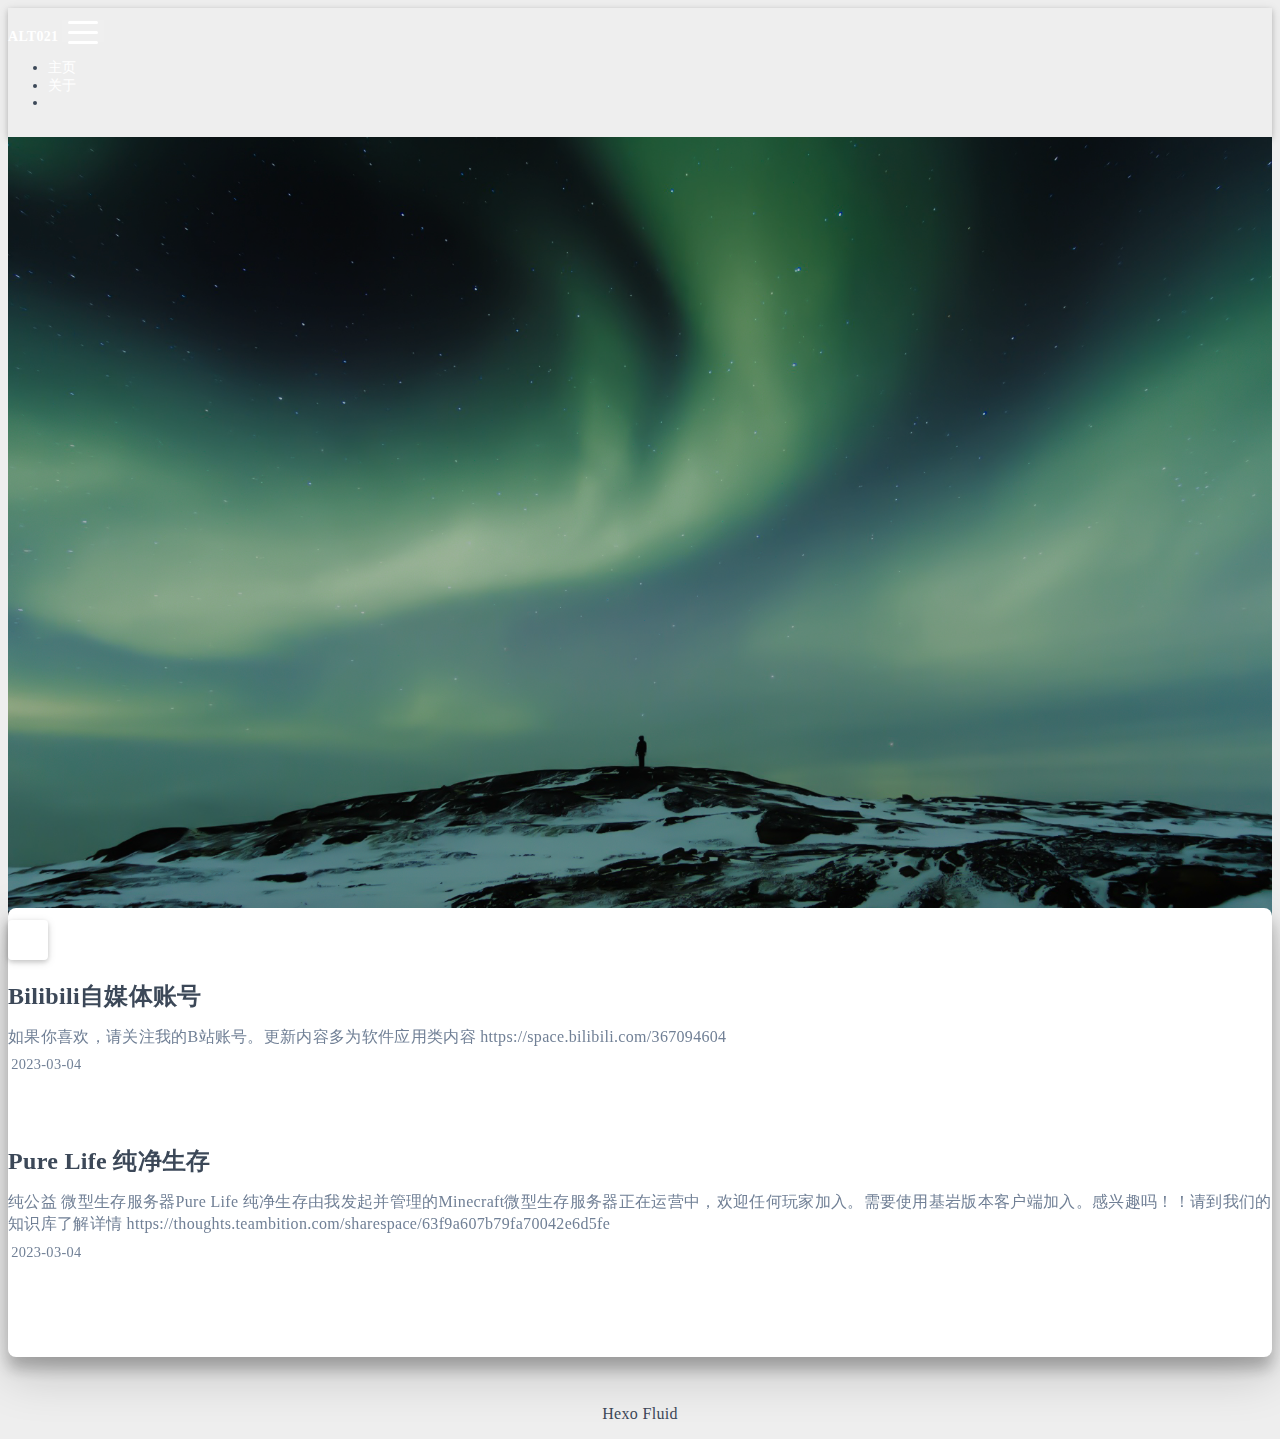
<file: index.html>
<!DOCTYPE html>
<html lang="en" data-default-color-scheme=auto>



<head>
  <meta charset="UTF-8">
  <link rel="apple-touch-icon" sizes="76x76" href="/img/fluid.png">
  <link rel="icon" href="/img/fluid.png">
  <meta name="viewport" content="width=device-width, initial-scale=1.0, maximum-scale=5.0, shrink-to-fit=no">
  <meta http-equiv="x-ua-compatible" content="ie=edge">
  
  <meta name="theme-color" content="#498083">
  <meta name="author" content="John Doe">
  <meta name="keywords" content="">
  
    <meta property="og:type" content="website">
<meta property="og:title" content="ALT021 - 个人主页">
<meta property="og:url" content="http://example.com/index.html">
<meta property="og:site_name" content="ALT021 - 个人主页">
<meta property="og:locale" content="en_US">
<meta property="article:author" content="John Doe">
<meta name="twitter:card" content="summary_large_image">
  
  
  
  <title>ALT021 - 个人主页</title>

  <link  rel="stylesheet" href="https://lib.baomitu.com/twitter-bootstrap/4.6.1/css/bootstrap.min.css" />





<!-- 主题依赖的图标库，不要自行修改 -->
<!-- Do not modify the link that theme dependent icons -->

<link rel="stylesheet" href="//at.alicdn.com/t/font_1749284_hj8rtnfg7um.css">



<link rel="stylesheet" href="//at.alicdn.com/t/font_1736178_lbnruvf0jn.css">


<link  rel="stylesheet" href="/css/main.css" />


  <link id="highlight-css" rel="stylesheet" href="/css/highlight.css" />
  
    <link id="highlight-css-dark" rel="stylesheet" href="/css/highlight-dark.css" />
  




  <script id="fluid-configs">
    var Fluid = window.Fluid || {};
    Fluid.ctx = Object.assign({}, Fluid.ctx)
    var CONFIG = {"hostname":"example.com","root":"/","version":"1.9.4","typing":{"enable":true,"typeSpeed":70,"cursorChar":"_","loop":false,"scope":[]},"anchorjs":{"enable":true,"element":"h1,h2,h3,h4,h5,h6","placement":"left","visible":"hover","icon":""},"progressbar":{"enable":true,"height_px":3,"color":"#29d","options":{"showSpinner":false,"trickleSpeed":100}},"code_language":{"enable":true,"default":"TEXT"},"copy_btn":true,"image_caption":{"enable":true},"image_zoom":{"enable":true,"img_url_replace":["",""]},"toc":{"enable":true,"placement":"right","headingSelector":"h1,h2,h3,h4,h5,h6","collapseDepth":0},"lazyload":{"enable":true,"loading_img":"/img/loading.gif","onlypost":false,"offset_factor":2},"web_analytics":{"enable":false,"follow_dnt":true,"baidu":null,"google":null,"gtag":null,"tencent":{"sid":null,"cid":null},"woyaola":null,"cnzz":null,"leancloud":{"app_id":null,"app_key":null,"server_url":null,"path":"window.location.pathname","ignore_local":false}},"search_path":"/local-search.xml"};

    if (CONFIG.web_analytics.follow_dnt) {
      var dntVal = navigator.doNotTrack || window.doNotTrack || navigator.msDoNotTrack;
      Fluid.ctx.dnt = dntVal && (dntVal.startsWith('1') || dntVal.startsWith('yes') || dntVal.startsWith('on'));
    }
  </script>
  <script  src="/js/utils.js" ></script>
  <script  src="/js/color-schema.js" ></script>
  


  
<meta name="generator" content="Hexo 5.4.2"></head>


<body>
  

  <header>
    

<div class="header-inner" style="height: 100vh;">
  <nav id="navbar" class="navbar fixed-top  navbar-expand-lg navbar-dark scrolling-navbar">
  <div class="container">
    <a class="navbar-brand" href="/">
      <strong>ALT021</strong>
    </a>

    <button id="navbar-toggler-btn" class="navbar-toggler" type="button" data-toggle="collapse"
            data-target="#navbarSupportedContent"
            aria-controls="navbarSupportedContent" aria-expanded="false" aria-label="Toggle navigation">
      <div class="animated-icon"><span></span><span></span><span></span></div>
    </button>

    <!-- Collapsible content -->
    <div class="collapse navbar-collapse" id="navbarSupportedContent">
      <ul class="navbar-nav ml-auto text-center">
        
          
          
          
          
            <li class="nav-item">
              <a class="nav-link" href="/">
                <i class="iconfont icon-home-fill"></i>
                <span>主页</span>
              </a>
            </li>
          
        
          
          
          
          
            <li class="nav-item">
              <a class="nav-link" href="/about/">
                <i class="iconfont icon-user-fill"></i>
                <span>关于</span>
              </a>
            </li>
          
        
        
        
          <li class="nav-item" id="color-toggle-btn">
            <a class="nav-link" target="_self" href="javascript:;" aria-label="Color Toggle">
              <i class="iconfont icon-dark" id="color-toggle-icon"></i>
            </a>
          </li>
        
      </ul>
    </div>
  </div>
</nav>

  

<div id="banner" class="banner" parallax=true
     style="background: url('/img/default.png') no-repeat center center; background-size: cover;">
  <div class="full-bg-img">
    <div class="mask flex-center" style="background-color: rgba(0, 0, 0, 0.3)">
      <div class="banner-text text-center fade-in-up">
        <div class="h2">
          
            <span id="subtitle" data-typed-text="欢迎来到我的世界"></span>
          
        </div>

        
      </div>

      
        <div class="scroll-down-bar">
          <i class="iconfont icon-arrowdown"></i>
        </div>
      
    </div>
  </div>
</div>

</div>

  </header>

  <main>
    
      <div class="container nopadding-x-md">
        <div id="board"
          style="margin-top: 0">
          
          <div class="container">
            <div class="row">
              <div class="col-12 col-md-10 m-auto">
                


  <div class="row mx-auto index-card">
    
    
    <article class="col-12 col-md-12 mx-auto index-info">
      <h1 class="index-header">
        
        <a href="/2023/03/04/Bilibili%20Account/" target="_self">
          Bilibili自媒体账号
        </a>
      </h1>

      
      <a class="index-excerpt index-excerpt__noimg" href="/2023/03/04/Bilibili%20Account/" target="_self">
        <div>
          如果你喜欢，请关注我的B站账号。更新内容多为软件应用类内容  https://space.bilibili.com/367094604
        </div>
      </a>

      <div class="index-btm post-metas">
        
          <div class="post-meta mr-3">
            <i class="iconfont icon-date"></i>
            <time datetime="2023-03-04 20:26" pubdate>
              2023-03-04
            </time>
          </div>
        
        
        
      </div>
    </article>
  </div>

  <div class="row mx-auto index-card">
    
    
    <article class="col-12 col-md-12 mx-auto index-info">
      <h1 class="index-header">
        
        <a href="/2023/03/04/Minecraft%20Server/" target="_self">
          Pure Life 纯净生存
        </a>
      </h1>

      
      <a class="index-excerpt index-excerpt__noimg" href="/2023/03/04/Minecraft%20Server/" target="_self">
        <div>
          纯公益 微型生存服务器Pure Life 纯净生存由我发起并管理的Minecraft微型生存服务器正在运营中，欢迎任何玩家加入。需要使用基岩版本客户端加入。感兴趣吗！！请到我们的知识库了解详情  https://thoughts.teambition.com/sharespace/63f9a607b79fa70042e6d5fe
        </div>
      </a>

      <div class="index-btm post-metas">
        
          <div class="post-meta mr-3">
            <i class="iconfont icon-date"></i>
            <time datetime="2023-03-04 19:12" pubdate>
              2023-03-04
            </time>
          </div>
        
        
        
      </div>
    </article>
  </div>





              </div>
            </div>
          </div>
        </div>
      </div>
    

    
      <a id="scroll-top-button" aria-label="TOP" href="#" role="button">
        <i class="iconfont icon-arrowup" aria-hidden="true"></i>
      </a>
    

    

    
  </main>

  <footer>
    <div class="footer-inner">
  
    <div class="footer-content">
       <a href="https://hexo.io" target="_blank" rel="nofollow noopener"><span>Hexo</span></a> <i class="iconfont icon-love"></i> <a href="https://github.com/fluid-dev/hexo-theme-fluid" target="_blank" rel="nofollow noopener"><span>Fluid</span></a> 
    </div>
  
  
  
  
</div>

  </footer>

  <!-- Scripts -->
  
  <script  src="https://lib.baomitu.com/nprogress/0.2.0/nprogress.min.js" ></script>
  <link  rel="stylesheet" href="https://lib.baomitu.com/nprogress/0.2.0/nprogress.min.css" />

  <script>
    NProgress.configure({"showSpinner":false,"trickleSpeed":100})
    NProgress.start()
    window.addEventListener('load', function() {
      NProgress.done();
    })
  </script>


<script  src="https://lib.baomitu.com/jquery/3.6.0/jquery.min.js" ></script>
<script  src="https://lib.baomitu.com/twitter-bootstrap/4.6.1/js/bootstrap.min.js" ></script>
<script  src="/js/events.js" ></script>
<script  src="/js/plugins.js" ></script>


  <script  src="https://lib.baomitu.com/typed.js/2.0.12/typed.min.js" ></script>
  <script>
    (function (window, document) {
      var typing = Fluid.plugins.typing;
      var subtitle = document.getElementById('subtitle');
      if (!subtitle || !typing) {
        return;
      }
      var text = subtitle.getAttribute('data-typed-text');
      
        typing(text);
      
    })(window, document);
  </script>




  
    <script  src="/js/img-lazyload.js" ></script>
  








<!-- 主题的启动项，将它保持在最底部 -->
<!-- the boot of the theme, keep it at the bottom -->
<script  src="/js/boot.js" ></script>


  

  <noscript>
    <div class="noscript-warning">Blog works best with JavaScript enabled</div>
  </noscript>
</body>
</html>
</file>
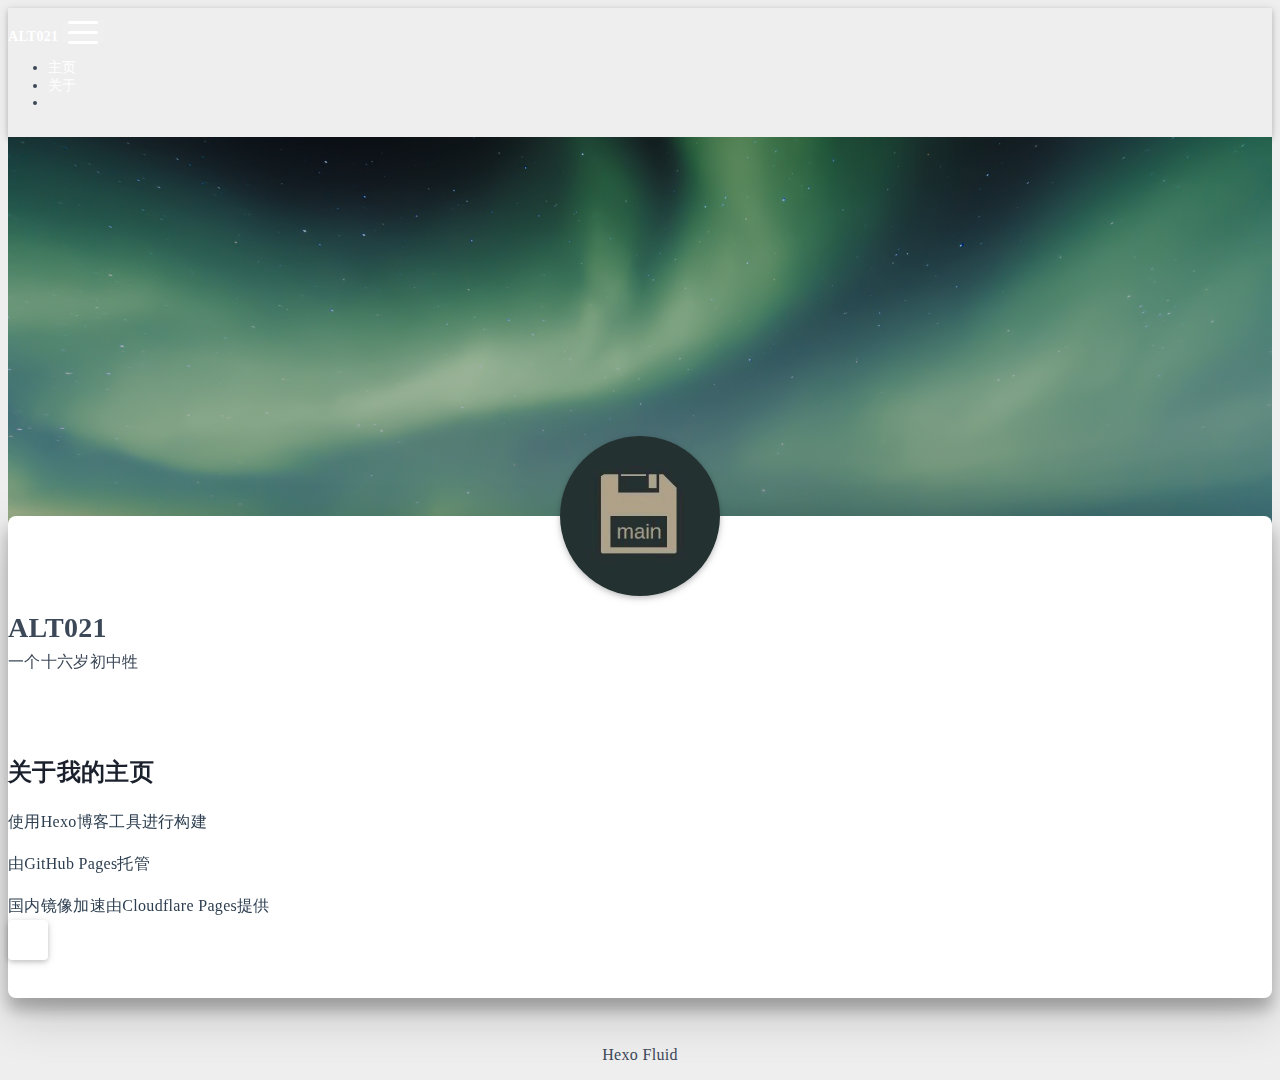
<file: about/index.html>
<!DOCTYPE html>
<html lang="en" data-default-color-scheme=auto>



<head>
  <meta charset="UTF-8">
  <link rel="apple-touch-icon" sizes="76x76" href="/img/fluid.png">
  <link rel="icon" href="/img/fluid.png">
  <meta name="viewport" content="width=device-width, initial-scale=1.0, maximum-scale=5.0, shrink-to-fit=no">
  <meta http-equiv="x-ua-compatible" content="ie=edge">
  
  <meta name="theme-color" content="#498083">
  <meta name="author" content="John Doe">
  <meta name="keywords" content="">
  
    <meta name="description" content="关于我的主页   使用Hexo博客工具进行构建 由GitHub Pages托管 国内镜像加速由Cloudflare Pages提供">
<meta property="og:type" content="website">
<meta property="og:title" content="About">
<meta property="og:url" content="http://example.com/about/index.html">
<meta property="og:site_name" content="ALT021 - 个人主页">
<meta property="og:description" content="关于我的主页   使用Hexo博客工具进行构建 由GitHub Pages托管 国内镜像加速由Cloudflare Pages提供">
<meta property="og:locale" content="en_US">
<meta property="article:published_time" content="2023-03-04T08:06:48.000Z">
<meta property="article:modified_time" content="2023-03-05T11:46:19.982Z">
<meta property="article:author" content="John Doe">
<meta name="twitter:card" content="summary_large_image">
  
  
  
  <title>About - ALT021 - 个人主页</title>

  <link  rel="stylesheet" href="https://lib.baomitu.com/twitter-bootstrap/4.6.1/css/bootstrap.min.css" />



  <link  rel="stylesheet" href="https://lib.baomitu.com/github-markdown-css/4.0.0/github-markdown.min.css" />

  <link  rel="stylesheet" href="https://lib.baomitu.com/hint.css/2.7.0/hint.min.css" />

  <link  rel="stylesheet" href="https://lib.baomitu.com/fancybox/3.5.7/jquery.fancybox.min.css" />



<!-- 主题依赖的图标库，不要自行修改 -->
<!-- Do not modify the link that theme dependent icons -->

<link rel="stylesheet" href="//at.alicdn.com/t/font_1749284_hj8rtnfg7um.css">



<link rel="stylesheet" href="//at.alicdn.com/t/font_1736178_lbnruvf0jn.css">


<link  rel="stylesheet" href="/css/main.css" />


  <link id="highlight-css" rel="stylesheet" href="/css/highlight.css" />
  
    <link id="highlight-css-dark" rel="stylesheet" href="/css/highlight-dark.css" />
  




  <script id="fluid-configs">
    var Fluid = window.Fluid || {};
    Fluid.ctx = Object.assign({}, Fluid.ctx)
    var CONFIG = {"hostname":"example.com","root":"/","version":"1.9.4","typing":{"enable":true,"typeSpeed":70,"cursorChar":"_","loop":false,"scope":[]},"anchorjs":{"enable":true,"element":"h1,h2,h3,h4,h5,h6","placement":"left","visible":"hover","icon":""},"progressbar":{"enable":true,"height_px":3,"color":"#29d","options":{"showSpinner":false,"trickleSpeed":100}},"code_language":{"enable":true,"default":"TEXT"},"copy_btn":true,"image_caption":{"enable":true},"image_zoom":{"enable":true,"img_url_replace":["",""]},"toc":{"enable":true,"placement":"right","headingSelector":"h1,h2,h3,h4,h5,h6","collapseDepth":0},"lazyload":{"enable":true,"loading_img":"/img/loading.gif","onlypost":false,"offset_factor":2},"web_analytics":{"enable":false,"follow_dnt":true,"baidu":null,"google":null,"gtag":null,"tencent":{"sid":null,"cid":null},"woyaola":null,"cnzz":null,"leancloud":{"app_id":null,"app_key":null,"server_url":null,"path":"window.location.pathname","ignore_local":false}},"search_path":"/local-search.xml"};

    if (CONFIG.web_analytics.follow_dnt) {
      var dntVal = navigator.doNotTrack || window.doNotTrack || navigator.msDoNotTrack;
      Fluid.ctx.dnt = dntVal && (dntVal.startsWith('1') || dntVal.startsWith('yes') || dntVal.startsWith('on'));
    }
  </script>
  <script  src="/js/utils.js" ></script>
  <script  src="/js/color-schema.js" ></script>
  


  
<meta name="generator" content="Hexo 5.4.2"></head>


<body>
  

  <header>
    

<div class="header-inner" style="height: 60vh;">
  <nav id="navbar" class="navbar fixed-top  navbar-expand-lg navbar-dark scrolling-navbar">
  <div class="container">
    <a class="navbar-brand" href="/">
      <strong>ALT021</strong>
    </a>

    <button id="navbar-toggler-btn" class="navbar-toggler" type="button" data-toggle="collapse"
            data-target="#navbarSupportedContent"
            aria-controls="navbarSupportedContent" aria-expanded="false" aria-label="Toggle navigation">
      <div class="animated-icon"><span></span><span></span><span></span></div>
    </button>

    <!-- Collapsible content -->
    <div class="collapse navbar-collapse" id="navbarSupportedContent">
      <ul class="navbar-nav ml-auto text-center">
        
          
          
          
          
            <li class="nav-item">
              <a class="nav-link" href="/">
                <i class="iconfont icon-home-fill"></i>
                <span>主页</span>
              </a>
            </li>
          
        
          
          
          
          
            <li class="nav-item">
              <a class="nav-link" href="/about/">
                <i class="iconfont icon-user-fill"></i>
                <span>关于</span>
              </a>
            </li>
          
        
        
        
          <li class="nav-item" id="color-toggle-btn">
            <a class="nav-link" target="_self" href="javascript:;" aria-label="Color Toggle">
              <i class="iconfont icon-dark" id="color-toggle-icon"></i>
            </a>
          </li>
        
      </ul>
    </div>
  </div>
</nav>

  

<div id="banner" class="banner" parallax=true
     style="background: url('/img/default.png') no-repeat center center; background-size: cover;">
  <div class="full-bg-img">
    <div class="mask flex-center" style="background-color: rgba(0, 0, 0, 0.3)">
      <div class="banner-text text-center fade-in-up">
        <div class="h2">
          
            <span id="subtitle" data-typed-text="About"></span>
          
        </div>

        
      </div>

      
    </div>
  </div>
</div>

</div>

  </header>

  <main>
    
      <div class="container nopadding-x-md">
        <div id="board"
          >
          
            <div class="about-avatar">
              <img src="/img/avatar.png" srcset="/img/loading.gif" lazyload class="img-fluid" alt="avatar">
            </div>
          
          <div class="container">
            <div class="row">
              <div class="col-12 col-md-10 m-auto">
                

<div class="text-center">
  <div class="about-info">
    <div class="about-name">ALT021</div>
    <div class="about-intro">一个十六岁初中牲</div>
    <div class="about-icons">
      
        
        
        
        <a href=https://space.bilibili.com/367094604 class="
           hint--bottom hint--rounded"
           aria-label=Bilibili
           target="_blank"
        >
          <i class="iconfont icon-bilibili-fill" aria-hidden="true"></i>
          
        </a>
      
        
        
        
        <a href=https://www.coolapk.com/u/3570468 class="
           hint--bottom hint--rounded"
           aria-label=Coolapk
           target="_blank"
        >
          <i class="iconfont icon-coolapk" aria-hidden="true"></i>
          
        </a>
      
        
        
        
        <a  class="qr-trigger
           "
           
           target="_self"
        >
          <i class="iconfont icon-qq-fill" aria-hidden="true"></i>
          
            <img class="qr-img" src="/img/QQ.jpg" srcset="/img/loading.gif" lazyload alt="qrcode" />
          
        </a>
      
        
        
        
        <a href=mailto:penbead@outlook.com class="
           hint--bottom hint--rounded"
           aria-label=E-Mail
           target="_blank"
        >
          <i class="iconfont icon-mail" aria-hidden="true"></i>
          
        </a>
      
        
        
        
        <a href=https://t.me/alt021 class="
           hint--bottom hint--rounded"
           aria-label=Telegram
           target="_blank"
        >
          <i class="iconfont icon-telegram-fill" aria-hidden="true"></i>
          
        </a>
      
    </div>
  </div>
</div>

<article class="about-content page-content mt-5">
  <div class="markdown-body">
    <h2>关于我的主页</h2>  
<p>使用Hexo博客工具进行构建</p>
<p>由GitHub Pages托管</p>
<p>国内镜像加速由Cloudflare Pages提供</p>
  </div>

  
</article>





  



  



  



  



  





              </div>
            </div>
          </div>
        </div>
      </div>
    

    
      <a id="scroll-top-button" aria-label="TOP" href="#" role="button">
        <i class="iconfont icon-arrowup" aria-hidden="true"></i>
      </a>
    

    

    
  </main>

  <footer>
    <div class="footer-inner">
  
    <div class="footer-content">
       <a href="https://hexo.io" target="_blank" rel="nofollow noopener"><span>Hexo</span></a> <i class="iconfont icon-love"></i> <a href="https://github.com/fluid-dev/hexo-theme-fluid" target="_blank" rel="nofollow noopener"><span>Fluid</span></a> 
    </div>
  
  
  
  
</div>

  </footer>

  <!-- Scripts -->
  
  <script  src="https://lib.baomitu.com/nprogress/0.2.0/nprogress.min.js" ></script>
  <link  rel="stylesheet" href="https://lib.baomitu.com/nprogress/0.2.0/nprogress.min.css" />

  <script>
    NProgress.configure({"showSpinner":false,"trickleSpeed":100})
    NProgress.start()
    window.addEventListener('load', function() {
      NProgress.done();
    })
  </script>


<script  src="https://lib.baomitu.com/jquery/3.6.0/jquery.min.js" ></script>
<script  src="https://lib.baomitu.com/twitter-bootstrap/4.6.1/js/bootstrap.min.js" ></script>
<script  src="/js/events.js" ></script>
<script  src="/js/plugins.js" ></script>


  <script  src="https://lib.baomitu.com/typed.js/2.0.12/typed.min.js" ></script>
  <script>
    (function (window, document) {
      var typing = Fluid.plugins.typing;
      var subtitle = document.getElementById('subtitle');
      if (!subtitle || !typing) {
        return;
      }
      var text = subtitle.getAttribute('data-typed-text');
      
        typing(text);
      
    })(window, document);
  </script>




  
    <script  src="/js/img-lazyload.js" ></script>
  




  <script src=https://lib.baomitu.com/clipboard.js/2.0.11/clipboard.min.js></script>

  <script>Fluid.plugins.codeWidget();</script>


  
<script>
  Fluid.utils.createScript('https://lib.baomitu.com/anchor-js/4.3.1/anchor.min.js', function() {
    window.anchors.options = {
      placement: CONFIG.anchorjs.placement,
      visible  : CONFIG.anchorjs.visible
    };
    if (CONFIG.anchorjs.icon) {
      window.anchors.options.icon = CONFIG.anchorjs.icon;
    }
    var el = (CONFIG.anchorjs.element || 'h1,h2,h3,h4,h5,h6').split(',');
    var res = [];
    for (var item of el) {
      res.push('.markdown-body > ' + item.trim());
    }
    if (CONFIG.anchorjs.placement === 'left') {
      window.anchors.options.class = 'anchorjs-link-left';
    }
    window.anchors.add(res.join(', '));

    Fluid.events.registerRefreshCallback(function() {
      if ('anchors' in window) {
        anchors.removeAll();
        var el = (CONFIG.anchorjs.element || 'h1,h2,h3,h4,h5,h6').split(',');
        var res = [];
        for (var item of el) {
          res.push('.markdown-body > ' + item.trim());
        }
        if (CONFIG.anchorjs.placement === 'left') {
          anchors.options.class = 'anchorjs-link-left';
        }
        anchors.add(res.join(', '));
      }
    });
  });
</script>


  
<script>
  Fluid.utils.createScript('https://lib.baomitu.com/fancybox/3.5.7/jquery.fancybox.min.js', function() {
    Fluid.plugins.fancyBox();
  });
</script>


  <script>Fluid.plugins.imageCaption();</script>





<!-- 主题的启动项，将它保持在最底部 -->
<!-- the boot of the theme, keep it at the bottom -->
<script  src="/js/boot.js" ></script>


  

  <noscript>
    <div class="noscript-warning">Blog works best with JavaScript enabled</div>
  </noscript>
</body>
</html>
</file>
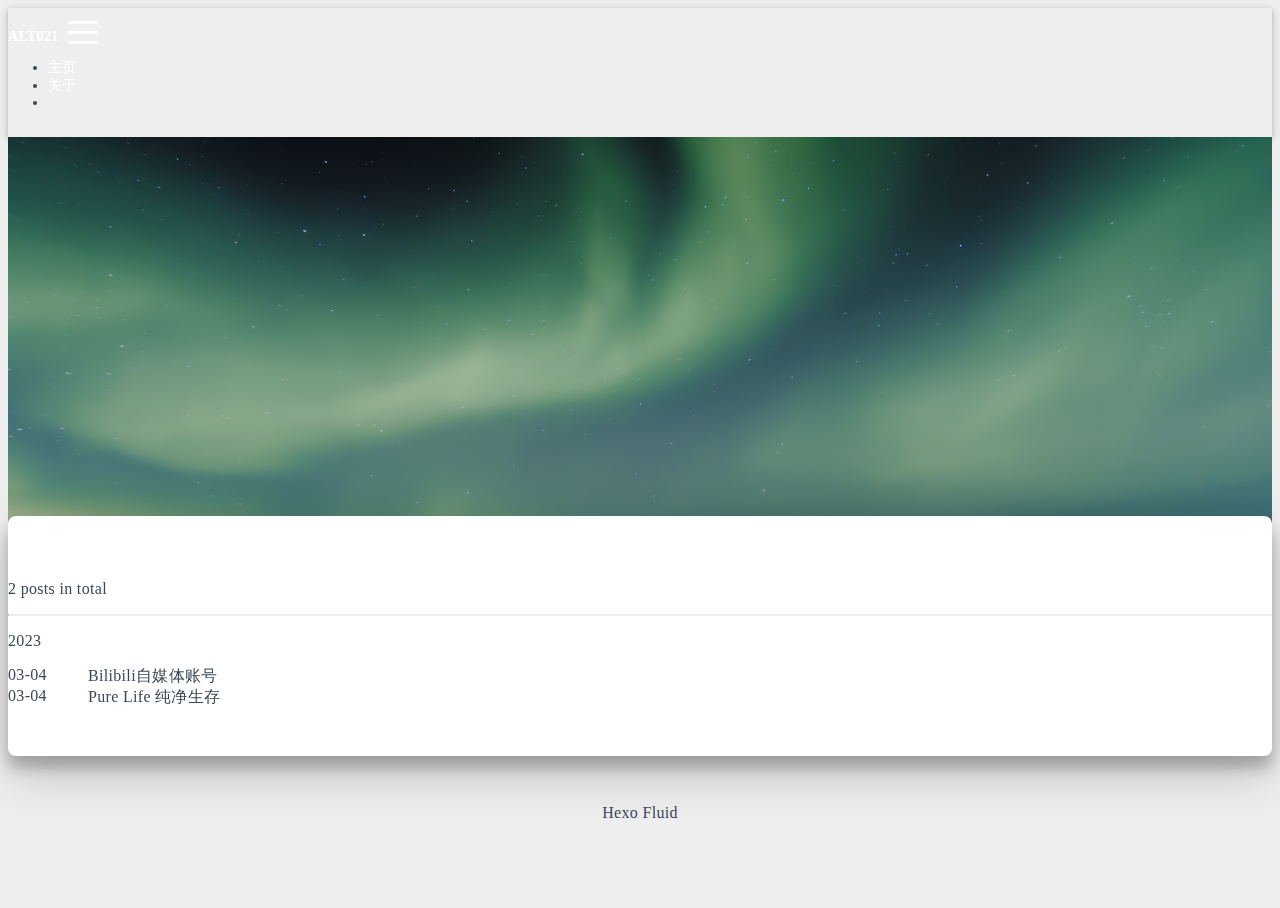
<file: archives/index.html>
<!DOCTYPE html>
<html lang="en" data-default-color-scheme=auto>



<head>
  <meta charset="UTF-8">
  <link rel="apple-touch-icon" sizes="76x76" href="/img/fluid.png">
  <link rel="icon" href="/img/fluid.png">
  <meta name="viewport" content="width=device-width, initial-scale=1.0, maximum-scale=5.0, shrink-to-fit=no">
  <meta http-equiv="x-ua-compatible" content="ie=edge">
  
  <meta name="theme-color" content="#498083">
  <meta name="author" content="John Doe">
  <meta name="keywords" content="">
  
    <meta property="og:type" content="website">
<meta property="og:title" content="Archives">
<meta property="og:url" content="http://example.com/archives/index.html">
<meta property="og:site_name" content="ALT021 - 个人主页">
<meta property="og:locale" content="en_US">
<meta property="article:author" content="John Doe">
<meta name="twitter:card" content="summary_large_image">
  
  
  
  <title>Archives - ALT021 - 个人主页</title>

  <link  rel="stylesheet" href="https://lib.baomitu.com/twitter-bootstrap/4.6.1/css/bootstrap.min.css" />





<!-- 主题依赖的图标库，不要自行修改 -->
<!-- Do not modify the link that theme dependent icons -->

<link rel="stylesheet" href="//at.alicdn.com/t/font_1749284_hj8rtnfg7um.css">



<link rel="stylesheet" href="//at.alicdn.com/t/font_1736178_lbnruvf0jn.css">


<link  rel="stylesheet" href="/css/main.css" />


  <link id="highlight-css" rel="stylesheet" href="/css/highlight.css" />
  
    <link id="highlight-css-dark" rel="stylesheet" href="/css/highlight-dark.css" />
  




  <script id="fluid-configs">
    var Fluid = window.Fluid || {};
    Fluid.ctx = Object.assign({}, Fluid.ctx)
    var CONFIG = {"hostname":"example.com","root":"/","version":"1.9.4","typing":{"enable":true,"typeSpeed":70,"cursorChar":"_","loop":false,"scope":[]},"anchorjs":{"enable":true,"element":"h1,h2,h3,h4,h5,h6","placement":"left","visible":"hover","icon":""},"progressbar":{"enable":true,"height_px":3,"color":"#29d","options":{"showSpinner":false,"trickleSpeed":100}},"code_language":{"enable":true,"default":"TEXT"},"copy_btn":true,"image_caption":{"enable":true},"image_zoom":{"enable":true,"img_url_replace":["",""]},"toc":{"enable":true,"placement":"right","headingSelector":"h1,h2,h3,h4,h5,h6","collapseDepth":0},"lazyload":{"enable":true,"loading_img":"/img/loading.gif","onlypost":false,"offset_factor":2},"web_analytics":{"enable":false,"follow_dnt":true,"baidu":null,"google":null,"gtag":null,"tencent":{"sid":null,"cid":null},"woyaola":null,"cnzz":null,"leancloud":{"app_id":null,"app_key":null,"server_url":null,"path":"window.location.pathname","ignore_local":false}},"search_path":"/local-search.xml"};

    if (CONFIG.web_analytics.follow_dnt) {
      var dntVal = navigator.doNotTrack || window.doNotTrack || navigator.msDoNotTrack;
      Fluid.ctx.dnt = dntVal && (dntVal.startsWith('1') || dntVal.startsWith('yes') || dntVal.startsWith('on'));
    }
  </script>
  <script  src="/js/utils.js" ></script>
  <script  src="/js/color-schema.js" ></script>
  


  
<meta name="generator" content="Hexo 5.4.2"></head>


<body>
  

  <header>
    

<div class="header-inner" style="height: 60vh;">
  <nav id="navbar" class="navbar fixed-top  navbar-expand-lg navbar-dark scrolling-navbar">
  <div class="container">
    <a class="navbar-brand" href="/">
      <strong>ALT021</strong>
    </a>

    <button id="navbar-toggler-btn" class="navbar-toggler" type="button" data-toggle="collapse"
            data-target="#navbarSupportedContent"
            aria-controls="navbarSupportedContent" aria-expanded="false" aria-label="Toggle navigation">
      <div class="animated-icon"><span></span><span></span><span></span></div>
    </button>

    <!-- Collapsible content -->
    <div class="collapse navbar-collapse" id="navbarSupportedContent">
      <ul class="navbar-nav ml-auto text-center">
        
          
          
          
          
            <li class="nav-item">
              <a class="nav-link" href="/">
                <i class="iconfont icon-home-fill"></i>
                <span>主页</span>
              </a>
            </li>
          
        
          
          
          
          
            <li class="nav-item">
              <a class="nav-link" href="/about/">
                <i class="iconfont icon-user-fill"></i>
                <span>关于</span>
              </a>
            </li>
          
        
        
        
          <li class="nav-item" id="color-toggle-btn">
            <a class="nav-link" target="_self" href="javascript:;" aria-label="Color Toggle">
              <i class="iconfont icon-dark" id="color-toggle-icon"></i>
            </a>
          </li>
        
      </ul>
    </div>
  </div>
</nav>

  

<div id="banner" class="banner" parallax=true
     style="background: url('/img/default.png') no-repeat center center; background-size: cover;">
  <div class="full-bg-img">
    <div class="mask flex-center" style="background-color: rgba(0, 0, 0, 0.3)">
      <div class="banner-text text-center fade-in-up">
        <div class="h2">
          
            <span id="subtitle" data-typed-text="Archives"></span>
          
        </div>

        
      </div>

      
    </div>
  </div>
</div>

</div>

  </header>

  <main>
    
      <div class="container nopadding-x-md">
        <div id="board"
          >
          
          <div class="container">
            <div class="row">
              <div class="col-12 col-md-10 m-auto">
                

<div class="list-group">
  <p class="h4">2 posts in total</p>
  <hr>
  
  
    
      
      <p class="h5">2023</p>
    
    <a href="/2023/03/04/Bilibili%20Account/" class="list-group-item list-group-item-action">
      <time>03-04</time>
      <div class="list-group-item-title">Bilibili自媒体账号</div>
    </a>
  
    
    <a href="/2023/03/04/Minecraft%20Server/" class="list-group-item list-group-item-action">
      <time>03-04</time>
      <div class="list-group-item-title">Pure Life 纯净生存</div>
    </a>
  
</div>





              </div>
            </div>
          </div>
        </div>
      </div>
    

    
      <a id="scroll-top-button" aria-label="TOP" href="#" role="button">
        <i class="iconfont icon-arrowup" aria-hidden="true"></i>
      </a>
    

    

    
  </main>

  <footer>
    <div class="footer-inner">
  
    <div class="footer-content">
       <a href="https://hexo.io" target="_blank" rel="nofollow noopener"><span>Hexo</span></a> <i class="iconfont icon-love"></i> <a href="https://github.com/fluid-dev/hexo-theme-fluid" target="_blank" rel="nofollow noopener"><span>Fluid</span></a> 
    </div>
  
  
  
  
</div>

  </footer>

  <!-- Scripts -->
  
  <script  src="https://lib.baomitu.com/nprogress/0.2.0/nprogress.min.js" ></script>
  <link  rel="stylesheet" href="https://lib.baomitu.com/nprogress/0.2.0/nprogress.min.css" />

  <script>
    NProgress.configure({"showSpinner":false,"trickleSpeed":100})
    NProgress.start()
    window.addEventListener('load', function() {
      NProgress.done();
    })
  </script>


<script  src="https://lib.baomitu.com/jquery/3.6.0/jquery.min.js" ></script>
<script  src="https://lib.baomitu.com/twitter-bootstrap/4.6.1/js/bootstrap.min.js" ></script>
<script  src="/js/events.js" ></script>
<script  src="/js/plugins.js" ></script>


  <script  src="https://lib.baomitu.com/typed.js/2.0.12/typed.min.js" ></script>
  <script>
    (function (window, document) {
      var typing = Fluid.plugins.typing;
      var subtitle = document.getElementById('subtitle');
      if (!subtitle || !typing) {
        return;
      }
      var text = subtitle.getAttribute('data-typed-text');
      
        typing(text);
      
    })(window, document);
  </script>




  
    <script  src="/js/img-lazyload.js" ></script>
  








<!-- 主题的启动项，将它保持在最底部 -->
<!-- the boot of the theme, keep it at the bottom -->
<script  src="/js/boot.js" ></script>


  

  <noscript>
    <div class="noscript-warning">Blog works best with JavaScript enabled</div>
  </noscript>
</body>
</html>
</file>
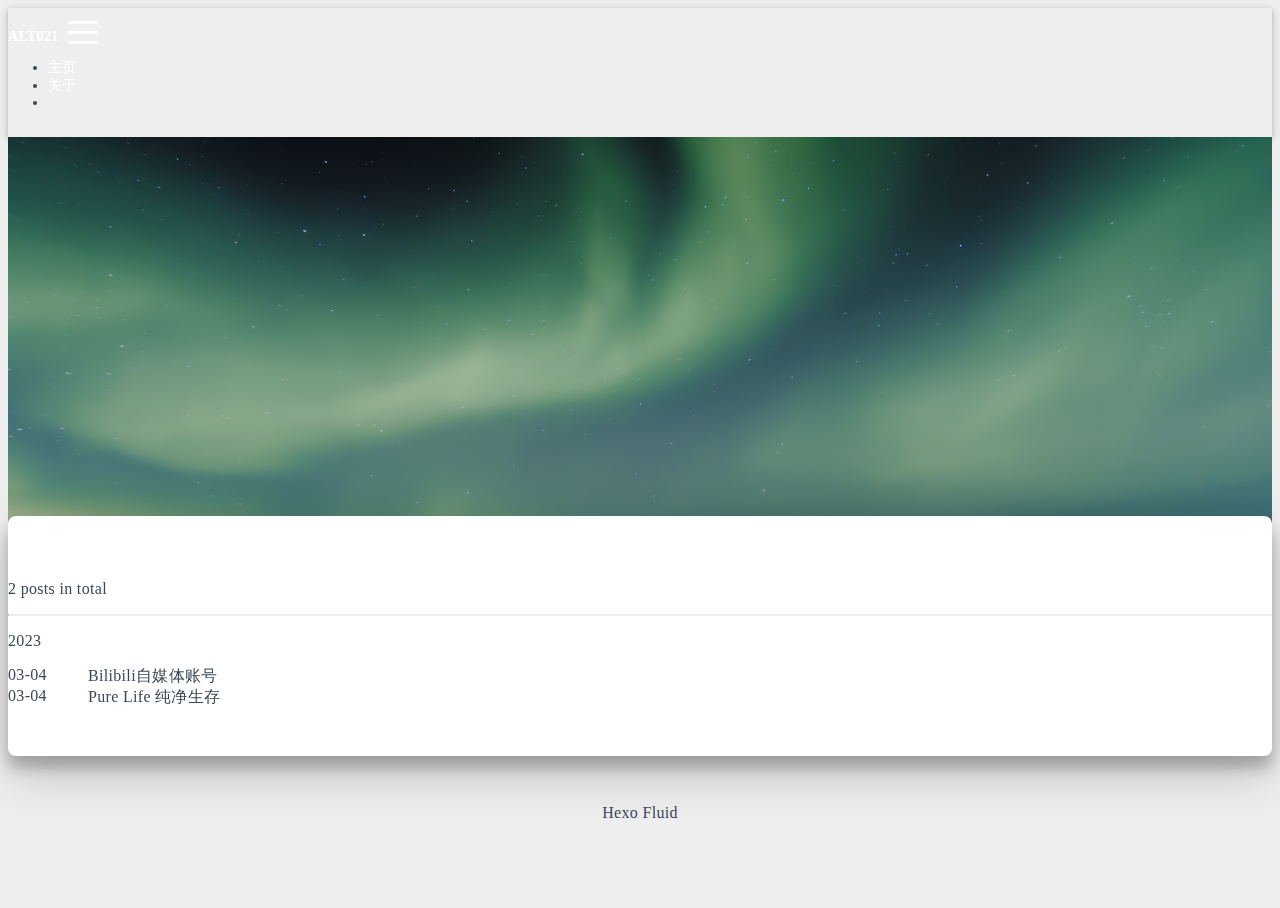
<file: archives/2023/index.html>
<!DOCTYPE html>
<html lang="en" data-default-color-scheme=auto>



<head>
  <meta charset="UTF-8">
  <link rel="apple-touch-icon" sizes="76x76" href="/img/fluid.png">
  <link rel="icon" href="/img/fluid.png">
  <meta name="viewport" content="width=device-width, initial-scale=1.0, maximum-scale=5.0, shrink-to-fit=no">
  <meta http-equiv="x-ua-compatible" content="ie=edge">
  
  <meta name="theme-color" content="#498083">
  <meta name="author" content="John Doe">
  <meta name="keywords" content="">
  
    <meta property="og:type" content="website">
<meta property="og:title" content="Archives">
<meta property="og:url" content="http://example.com/archives/2023/index.html">
<meta property="og:site_name" content="ALT021 - 个人主页">
<meta property="og:locale" content="en_US">
<meta property="article:author" content="John Doe">
<meta name="twitter:card" content="summary_large_image">
  
  
  
  <title>Archives - ALT021 - 个人主页</title>

  <link  rel="stylesheet" href="https://lib.baomitu.com/twitter-bootstrap/4.6.1/css/bootstrap.min.css" />





<!-- 主题依赖的图标库，不要自行修改 -->
<!-- Do not modify the link that theme dependent icons -->

<link rel="stylesheet" href="//at.alicdn.com/t/font_1749284_hj8rtnfg7um.css">



<link rel="stylesheet" href="//at.alicdn.com/t/font_1736178_lbnruvf0jn.css">


<link  rel="stylesheet" href="/css/main.css" />


  <link id="highlight-css" rel="stylesheet" href="/css/highlight.css" />
  
    <link id="highlight-css-dark" rel="stylesheet" href="/css/highlight-dark.css" />
  




  <script id="fluid-configs">
    var Fluid = window.Fluid || {};
    Fluid.ctx = Object.assign({}, Fluid.ctx)
    var CONFIG = {"hostname":"example.com","root":"/","version":"1.9.4","typing":{"enable":true,"typeSpeed":70,"cursorChar":"_","loop":false,"scope":[]},"anchorjs":{"enable":true,"element":"h1,h2,h3,h4,h5,h6","placement":"left","visible":"hover","icon":""},"progressbar":{"enable":true,"height_px":3,"color":"#29d","options":{"showSpinner":false,"trickleSpeed":100}},"code_language":{"enable":true,"default":"TEXT"},"copy_btn":true,"image_caption":{"enable":true},"image_zoom":{"enable":true,"img_url_replace":["",""]},"toc":{"enable":true,"placement":"right","headingSelector":"h1,h2,h3,h4,h5,h6","collapseDepth":0},"lazyload":{"enable":true,"loading_img":"/img/loading.gif","onlypost":false,"offset_factor":2},"web_analytics":{"enable":false,"follow_dnt":true,"baidu":null,"google":null,"gtag":null,"tencent":{"sid":null,"cid":null},"woyaola":null,"cnzz":null,"leancloud":{"app_id":null,"app_key":null,"server_url":null,"path":"window.location.pathname","ignore_local":false}},"search_path":"/local-search.xml"};

    if (CONFIG.web_analytics.follow_dnt) {
      var dntVal = navigator.doNotTrack || window.doNotTrack || navigator.msDoNotTrack;
      Fluid.ctx.dnt = dntVal && (dntVal.startsWith('1') || dntVal.startsWith('yes') || dntVal.startsWith('on'));
    }
  </script>
  <script  src="/js/utils.js" ></script>
  <script  src="/js/color-schema.js" ></script>
  


  
<meta name="generator" content="Hexo 5.4.2"></head>


<body>
  

  <header>
    

<div class="header-inner" style="height: 60vh;">
  <nav id="navbar" class="navbar fixed-top  navbar-expand-lg navbar-dark scrolling-navbar">
  <div class="container">
    <a class="navbar-brand" href="/">
      <strong>ALT021</strong>
    </a>

    <button id="navbar-toggler-btn" class="navbar-toggler" type="button" data-toggle="collapse"
            data-target="#navbarSupportedContent"
            aria-controls="navbarSupportedContent" aria-expanded="false" aria-label="Toggle navigation">
      <div class="animated-icon"><span></span><span></span><span></span></div>
    </button>

    <!-- Collapsible content -->
    <div class="collapse navbar-collapse" id="navbarSupportedContent">
      <ul class="navbar-nav ml-auto text-center">
        
          
          
          
          
            <li class="nav-item">
              <a class="nav-link" href="/">
                <i class="iconfont icon-home-fill"></i>
                <span>主页</span>
              </a>
            </li>
          
        
          
          
          
          
            <li class="nav-item">
              <a class="nav-link" href="/about/">
                <i class="iconfont icon-user-fill"></i>
                <span>关于</span>
              </a>
            </li>
          
        
        
        
          <li class="nav-item" id="color-toggle-btn">
            <a class="nav-link" target="_self" href="javascript:;" aria-label="Color Toggle">
              <i class="iconfont icon-dark" id="color-toggle-icon"></i>
            </a>
          </li>
        
      </ul>
    </div>
  </div>
</nav>

  

<div id="banner" class="banner" parallax=true
     style="background: url('/img/default.png') no-repeat center center; background-size: cover;">
  <div class="full-bg-img">
    <div class="mask flex-center" style="background-color: rgba(0, 0, 0, 0.3)">
      <div class="banner-text text-center fade-in-up">
        <div class="h2">
          
            <span id="subtitle" data-typed-text="Archives"></span>
          
        </div>

        
      </div>

      
    </div>
  </div>
</div>

</div>

  </header>

  <main>
    
      <div class="container nopadding-x-md">
        <div id="board"
          >
          
          <div class="container">
            <div class="row">
              <div class="col-12 col-md-10 m-auto">
                

<div class="list-group">
  <p class="h4">2 posts in total</p>
  <hr>
  
  
    
      
      <p class="h5">2023</p>
    
    <a href="/2023/03/04/Bilibili%20Account/" class="list-group-item list-group-item-action">
      <time>03-04</time>
      <div class="list-group-item-title">Bilibili自媒体账号</div>
    </a>
  
    
    <a href="/2023/03/04/Minecraft%20Server/" class="list-group-item list-group-item-action">
      <time>03-04</time>
      <div class="list-group-item-title">Pure Life 纯净生存</div>
    </a>
  
</div>





              </div>
            </div>
          </div>
        </div>
      </div>
    

    
      <a id="scroll-top-button" aria-label="TOP" href="#" role="button">
        <i class="iconfont icon-arrowup" aria-hidden="true"></i>
      </a>
    

    

    
  </main>

  <footer>
    <div class="footer-inner">
  
    <div class="footer-content">
       <a href="https://hexo.io" target="_blank" rel="nofollow noopener"><span>Hexo</span></a> <i class="iconfont icon-love"></i> <a href="https://github.com/fluid-dev/hexo-theme-fluid" target="_blank" rel="nofollow noopener"><span>Fluid</span></a> 
    </div>
  
  
  
  
</div>

  </footer>

  <!-- Scripts -->
  
  <script  src="https://lib.baomitu.com/nprogress/0.2.0/nprogress.min.js" ></script>
  <link  rel="stylesheet" href="https://lib.baomitu.com/nprogress/0.2.0/nprogress.min.css" />

  <script>
    NProgress.configure({"showSpinner":false,"trickleSpeed":100})
    NProgress.start()
    window.addEventListener('load', function() {
      NProgress.done();
    })
  </script>


<script  src="https://lib.baomitu.com/jquery/3.6.0/jquery.min.js" ></script>
<script  src="https://lib.baomitu.com/twitter-bootstrap/4.6.1/js/bootstrap.min.js" ></script>
<script  src="/js/events.js" ></script>
<script  src="/js/plugins.js" ></script>


  <script  src="https://lib.baomitu.com/typed.js/2.0.12/typed.min.js" ></script>
  <script>
    (function (window, document) {
      var typing = Fluid.plugins.typing;
      var subtitle = document.getElementById('subtitle');
      if (!subtitle || !typing) {
        return;
      }
      var text = subtitle.getAttribute('data-typed-text');
      
        typing(text);
      
    })(window, document);
  </script>




  
    <script  src="/js/img-lazyload.js" ></script>
  








<!-- 主题的启动项，将它保持在最底部 -->
<!-- the boot of the theme, keep it at the bottom -->
<script  src="/js/boot.js" ></script>


  

  <noscript>
    <div class="noscript-warning">Blog works best with JavaScript enabled</div>
  </noscript>
</body>
</html>
</file>
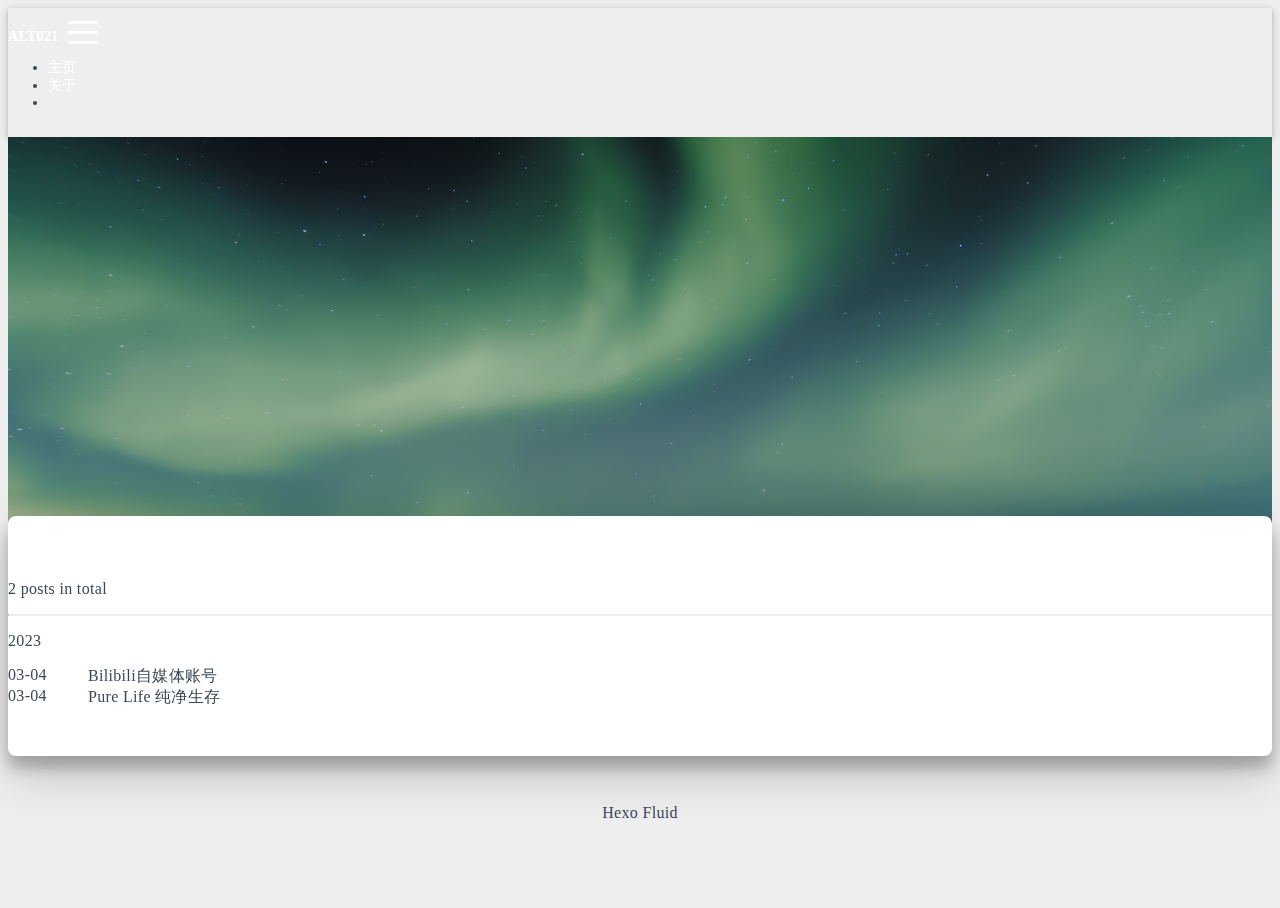
<file: archives/2023/03/index.html>
<!DOCTYPE html>
<html lang="en" data-default-color-scheme=auto>



<head>
  <meta charset="UTF-8">
  <link rel="apple-touch-icon" sizes="76x76" href="/img/fluid.png">
  <link rel="icon" href="/img/fluid.png">
  <meta name="viewport" content="width=device-width, initial-scale=1.0, maximum-scale=5.0, shrink-to-fit=no">
  <meta http-equiv="x-ua-compatible" content="ie=edge">
  
  <meta name="theme-color" content="#498083">
  <meta name="author" content="John Doe">
  <meta name="keywords" content="">
  
    <meta property="og:type" content="website">
<meta property="og:title" content="Archives">
<meta property="og:url" content="http://example.com/archives/2023/03/index.html">
<meta property="og:site_name" content="ALT021 - 个人主页">
<meta property="og:locale" content="en_US">
<meta property="article:author" content="John Doe">
<meta name="twitter:card" content="summary_large_image">
  
  
  
  <title>Archives - ALT021 - 个人主页</title>

  <link  rel="stylesheet" href="https://lib.baomitu.com/twitter-bootstrap/4.6.1/css/bootstrap.min.css" />





<!-- 主题依赖的图标库，不要自行修改 -->
<!-- Do not modify the link that theme dependent icons -->

<link rel="stylesheet" href="//at.alicdn.com/t/font_1749284_hj8rtnfg7um.css">



<link rel="stylesheet" href="//at.alicdn.com/t/font_1736178_lbnruvf0jn.css">


<link  rel="stylesheet" href="/css/main.css" />


  <link id="highlight-css" rel="stylesheet" href="/css/highlight.css" />
  
    <link id="highlight-css-dark" rel="stylesheet" href="/css/highlight-dark.css" />
  




  <script id="fluid-configs">
    var Fluid = window.Fluid || {};
    Fluid.ctx = Object.assign({}, Fluid.ctx)
    var CONFIG = {"hostname":"example.com","root":"/","version":"1.9.4","typing":{"enable":true,"typeSpeed":70,"cursorChar":"_","loop":false,"scope":[]},"anchorjs":{"enable":true,"element":"h1,h2,h3,h4,h5,h6","placement":"left","visible":"hover","icon":""},"progressbar":{"enable":true,"height_px":3,"color":"#29d","options":{"showSpinner":false,"trickleSpeed":100}},"code_language":{"enable":true,"default":"TEXT"},"copy_btn":true,"image_caption":{"enable":true},"image_zoom":{"enable":true,"img_url_replace":["",""]},"toc":{"enable":true,"placement":"right","headingSelector":"h1,h2,h3,h4,h5,h6","collapseDepth":0},"lazyload":{"enable":true,"loading_img":"/img/loading.gif","onlypost":false,"offset_factor":2},"web_analytics":{"enable":false,"follow_dnt":true,"baidu":null,"google":null,"gtag":null,"tencent":{"sid":null,"cid":null},"woyaola":null,"cnzz":null,"leancloud":{"app_id":null,"app_key":null,"server_url":null,"path":"window.location.pathname","ignore_local":false}},"search_path":"/local-search.xml"};

    if (CONFIG.web_analytics.follow_dnt) {
      var dntVal = navigator.doNotTrack || window.doNotTrack || navigator.msDoNotTrack;
      Fluid.ctx.dnt = dntVal && (dntVal.startsWith('1') || dntVal.startsWith('yes') || dntVal.startsWith('on'));
    }
  </script>
  <script  src="/js/utils.js" ></script>
  <script  src="/js/color-schema.js" ></script>
  


  
<meta name="generator" content="Hexo 5.4.2"></head>


<body>
  

  <header>
    

<div class="header-inner" style="height: 60vh;">
  <nav id="navbar" class="navbar fixed-top  navbar-expand-lg navbar-dark scrolling-navbar">
  <div class="container">
    <a class="navbar-brand" href="/">
      <strong>ALT021</strong>
    </a>

    <button id="navbar-toggler-btn" class="navbar-toggler" type="button" data-toggle="collapse"
            data-target="#navbarSupportedContent"
            aria-controls="navbarSupportedContent" aria-expanded="false" aria-label="Toggle navigation">
      <div class="animated-icon"><span></span><span></span><span></span></div>
    </button>

    <!-- Collapsible content -->
    <div class="collapse navbar-collapse" id="navbarSupportedContent">
      <ul class="navbar-nav ml-auto text-center">
        
          
          
          
          
            <li class="nav-item">
              <a class="nav-link" href="/">
                <i class="iconfont icon-home-fill"></i>
                <span>主页</span>
              </a>
            </li>
          
        
          
          
          
          
            <li class="nav-item">
              <a class="nav-link" href="/about/">
                <i class="iconfont icon-user-fill"></i>
                <span>关于</span>
              </a>
            </li>
          
        
        
        
          <li class="nav-item" id="color-toggle-btn">
            <a class="nav-link" target="_self" href="javascript:;" aria-label="Color Toggle">
              <i class="iconfont icon-dark" id="color-toggle-icon"></i>
            </a>
          </li>
        
      </ul>
    </div>
  </div>
</nav>

  

<div id="banner" class="banner" parallax=true
     style="background: url('/img/default.png') no-repeat center center; background-size: cover;">
  <div class="full-bg-img">
    <div class="mask flex-center" style="background-color: rgba(0, 0, 0, 0.3)">
      <div class="banner-text text-center fade-in-up">
        <div class="h2">
          
            <span id="subtitle" data-typed-text="Archives"></span>
          
        </div>

        
      </div>

      
    </div>
  </div>
</div>

</div>

  </header>

  <main>
    
      <div class="container nopadding-x-md">
        <div id="board"
          >
          
          <div class="container">
            <div class="row">
              <div class="col-12 col-md-10 m-auto">
                

<div class="list-group">
  <p class="h4">2 posts in total</p>
  <hr>
  
  
    
      
      <p class="h5">2023</p>
    
    <a href="/2023/03/04/Bilibili%20Account/" class="list-group-item list-group-item-action">
      <time>03-04</time>
      <div class="list-group-item-title">Bilibili自媒体账号</div>
    </a>
  
    
    <a href="/2023/03/04/Minecraft%20Server/" class="list-group-item list-group-item-action">
      <time>03-04</time>
      <div class="list-group-item-title">Pure Life 纯净生存</div>
    </a>
  
</div>





              </div>
            </div>
          </div>
        </div>
      </div>
    

    
      <a id="scroll-top-button" aria-label="TOP" href="#" role="button">
        <i class="iconfont icon-arrowup" aria-hidden="true"></i>
      </a>
    

    

    
  </main>

  <footer>
    <div class="footer-inner">
  
    <div class="footer-content">
       <a href="https://hexo.io" target="_blank" rel="nofollow noopener"><span>Hexo</span></a> <i class="iconfont icon-love"></i> <a href="https://github.com/fluid-dev/hexo-theme-fluid" target="_blank" rel="nofollow noopener"><span>Fluid</span></a> 
    </div>
  
  
  
  
</div>

  </footer>

  <!-- Scripts -->
  
  <script  src="https://lib.baomitu.com/nprogress/0.2.0/nprogress.min.js" ></script>
  <link  rel="stylesheet" href="https://lib.baomitu.com/nprogress/0.2.0/nprogress.min.css" />

  <script>
    NProgress.configure({"showSpinner":false,"trickleSpeed":100})
    NProgress.start()
    window.addEventListener('load', function() {
      NProgress.done();
    })
  </script>


<script  src="https://lib.baomitu.com/jquery/3.6.0/jquery.min.js" ></script>
<script  src="https://lib.baomitu.com/twitter-bootstrap/4.6.1/js/bootstrap.min.js" ></script>
<script  src="/js/events.js" ></script>
<script  src="/js/plugins.js" ></script>


  <script  src="https://lib.baomitu.com/typed.js/2.0.12/typed.min.js" ></script>
  <script>
    (function (window, document) {
      var typing = Fluid.plugins.typing;
      var subtitle = document.getElementById('subtitle');
      if (!subtitle || !typing) {
        return;
      }
      var text = subtitle.getAttribute('data-typed-text');
      
        typing(text);
      
    })(window, document);
  </script>




  
    <script  src="/js/img-lazyload.js" ></script>
  








<!-- 主题的启动项，将它保持在最底部 -->
<!-- the boot of the theme, keep it at the bottom -->
<script  src="/js/boot.js" ></script>


  

  <noscript>
    <div class="noscript-warning">Blog works best with JavaScript enabled</div>
  </noscript>
</body>
</html>
</file>
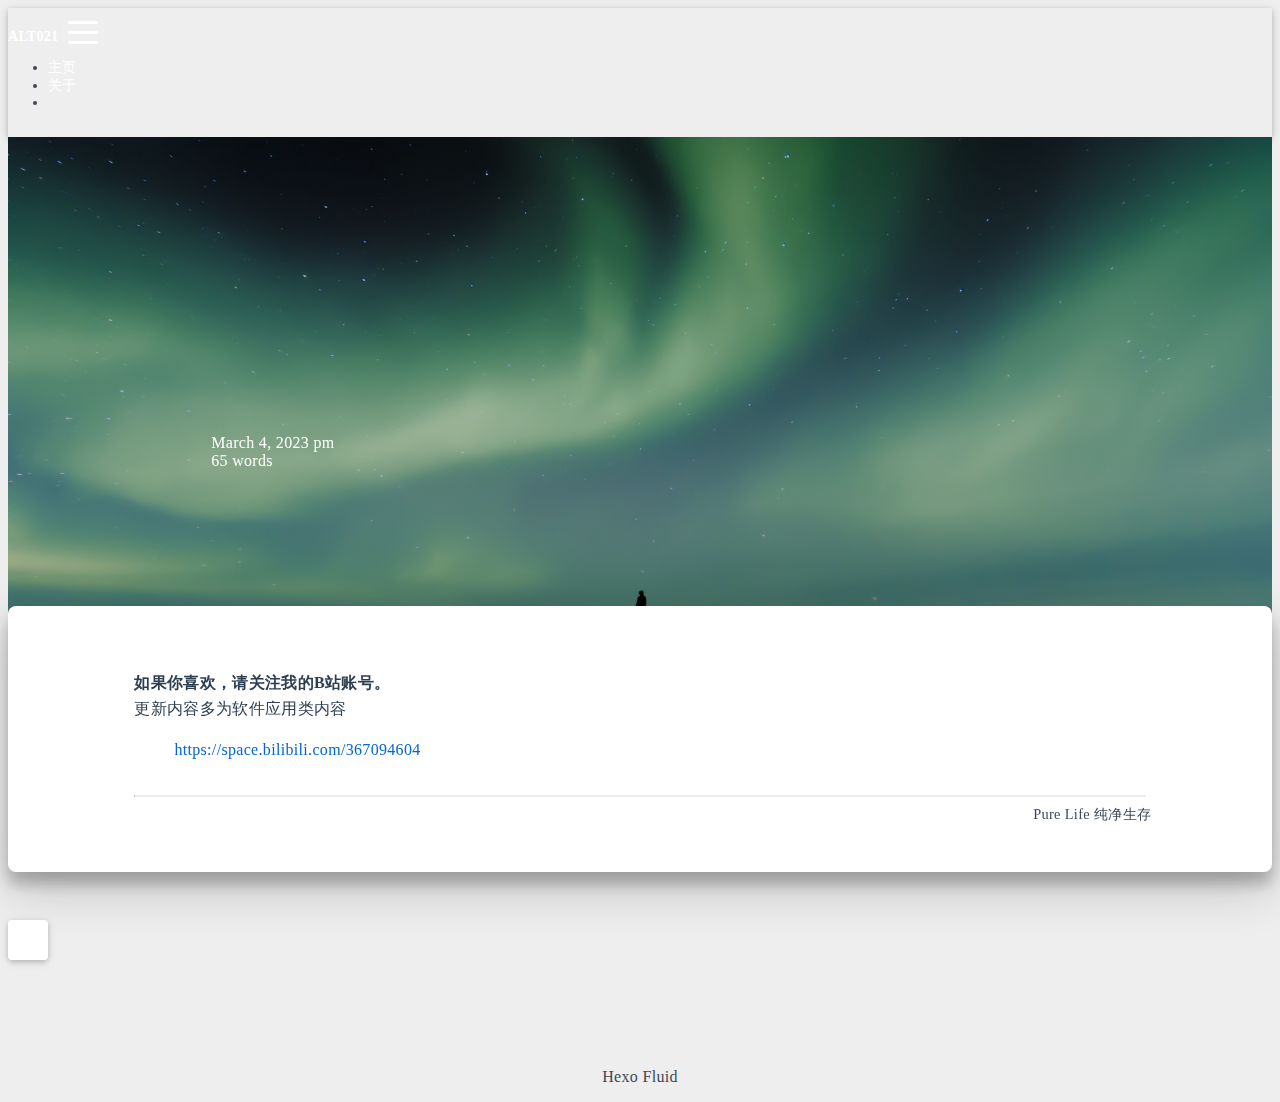
<file: 2023/03/04/Bilibili Account/index.html>
<!DOCTYPE html>
<html lang="en" data-default-color-scheme=auto>



<head>
  <meta charset="UTF-8">
  <link rel="apple-touch-icon" sizes="76x76" href="/img/fluid.png">
  <link rel="icon" href="/img/fluid.png">
  <meta name="viewport" content="width=device-width, initial-scale=1.0, maximum-scale=5.0, shrink-to-fit=no">
  <meta http-equiv="x-ua-compatible" content="ie=edge">
  
  <meta name="theme-color" content="#498083">
  <meta name="author" content="John Doe">
  <meta name="keywords" content="">
  
    <meta name="description" content="如果你喜欢，请关注我的B站账号。更新内容多为软件应用类内容  https:&#x2F;&#x2F;space.bilibili.com&#x2F;367094604">
<meta property="og:type" content="article">
<meta property="og:title" content="Bilibili自媒体账号">
<meta property="og:url" content="http://example.com/2023/03/04/Bilibili%20Account/index.html">
<meta property="og:site_name" content="ALT021 - 个人主页">
<meta property="og:description" content="如果你喜欢，请关注我的B站账号。更新内容多为软件应用类内容  https:&#x2F;&#x2F;space.bilibili.com&#x2F;367094604">
<meta property="og:locale" content="en_US">
<meta property="article:published_time" content="2023-03-04T12:26:23.000Z">
<meta property="article:modified_time" content="2023-03-04T12:37:07.075Z">
<meta property="article:author" content="John Doe">
<meta name="twitter:card" content="summary_large_image">
  
  
  
  <title>Bilibili自媒体账号 - ALT021 - 个人主页</title>

  <link  rel="stylesheet" href="https://lib.baomitu.com/twitter-bootstrap/4.6.1/css/bootstrap.min.css" />



  <link  rel="stylesheet" href="https://lib.baomitu.com/github-markdown-css/4.0.0/github-markdown.min.css" />

  <link  rel="stylesheet" href="https://lib.baomitu.com/hint.css/2.7.0/hint.min.css" />

  <link  rel="stylesheet" href="https://lib.baomitu.com/fancybox/3.5.7/jquery.fancybox.min.css" />



<!-- 主题依赖的图标库，不要自行修改 -->
<!-- Do not modify the link that theme dependent icons -->

<link rel="stylesheet" href="//at.alicdn.com/t/font_1749284_hj8rtnfg7um.css">



<link rel="stylesheet" href="//at.alicdn.com/t/font_1736178_lbnruvf0jn.css">


<link  rel="stylesheet" href="/css/main.css" />


  <link id="highlight-css" rel="stylesheet" href="/css/highlight.css" />
  
    <link id="highlight-css-dark" rel="stylesheet" href="/css/highlight-dark.css" />
  




  <script id="fluid-configs">
    var Fluid = window.Fluid || {};
    Fluid.ctx = Object.assign({}, Fluid.ctx)
    var CONFIG = {"hostname":"example.com","root":"/","version":"1.9.4","typing":{"enable":true,"typeSpeed":70,"cursorChar":"_","loop":false,"scope":[]},"anchorjs":{"enable":true,"element":"h1,h2,h3,h4,h5,h6","placement":"left","visible":"hover","icon":""},"progressbar":{"enable":true,"height_px":3,"color":"#29d","options":{"showSpinner":false,"trickleSpeed":100}},"code_language":{"enable":true,"default":"TEXT"},"copy_btn":true,"image_caption":{"enable":true},"image_zoom":{"enable":true,"img_url_replace":["",""]},"toc":{"enable":true,"placement":"right","headingSelector":"h1,h2,h3,h4,h5,h6","collapseDepth":0},"lazyload":{"enable":true,"loading_img":"/img/loading.gif","onlypost":false,"offset_factor":2},"web_analytics":{"enable":false,"follow_dnt":true,"baidu":null,"google":null,"gtag":null,"tencent":{"sid":null,"cid":null},"woyaola":null,"cnzz":null,"leancloud":{"app_id":null,"app_key":null,"server_url":null,"path":"window.location.pathname","ignore_local":false}},"search_path":"/local-search.xml"};

    if (CONFIG.web_analytics.follow_dnt) {
      var dntVal = navigator.doNotTrack || window.doNotTrack || navigator.msDoNotTrack;
      Fluid.ctx.dnt = dntVal && (dntVal.startsWith('1') || dntVal.startsWith('yes') || dntVal.startsWith('on'));
    }
  </script>
  <script  src="/js/utils.js" ></script>
  <script  src="/js/color-schema.js" ></script>
  


  
<meta name="generator" content="Hexo 5.4.2"></head>


<body>
  

  <header>
    

<div class="header-inner" style="height: 70vh;">
  <nav id="navbar" class="navbar fixed-top  navbar-expand-lg navbar-dark scrolling-navbar">
  <div class="container">
    <a class="navbar-brand" href="/">
      <strong>ALT021</strong>
    </a>

    <button id="navbar-toggler-btn" class="navbar-toggler" type="button" data-toggle="collapse"
            data-target="#navbarSupportedContent"
            aria-controls="navbarSupportedContent" aria-expanded="false" aria-label="Toggle navigation">
      <div class="animated-icon"><span></span><span></span><span></span></div>
    </button>

    <!-- Collapsible content -->
    <div class="collapse navbar-collapse" id="navbarSupportedContent">
      <ul class="navbar-nav ml-auto text-center">
        
          
          
          
          
            <li class="nav-item">
              <a class="nav-link" href="/">
                <i class="iconfont icon-home-fill"></i>
                <span>主页</span>
              </a>
            </li>
          
        
          
          
          
          
            <li class="nav-item">
              <a class="nav-link" href="/about/">
                <i class="iconfont icon-user-fill"></i>
                <span>关于</span>
              </a>
            </li>
          
        
        
        
          <li class="nav-item" id="color-toggle-btn">
            <a class="nav-link" target="_self" href="javascript:;" aria-label="Color Toggle">
              <i class="iconfont icon-dark" id="color-toggle-icon"></i>
            </a>
          </li>
        
      </ul>
    </div>
  </div>
</nav>

  

<div id="banner" class="banner" parallax=true
     style="background: url('/img/default.png') no-repeat center center; background-size: cover;">
  <div class="full-bg-img">
    <div class="mask flex-center" style="background-color: rgba(0, 0, 0, 0.3)">
      <div class="banner-text text-center fade-in-up">
        <div class="h2">
          
            <span id="subtitle" data-typed-text="Bilibili自媒体账号"></span>
          
        </div>

        
          
  <div class="mt-3">
    
    
      <span class="post-meta">
        <i class="iconfont icon-date-fill" aria-hidden="true"></i>
        <time datetime="2023-03-04 20:26" pubdate>
          March 4, 2023 pm
        </time>
      </span>
    
  </div>

  <div class="mt-1">
    
      <span class="post-meta mr-2">
        <i class="iconfont icon-chart"></i>
        
          65 words
        
      </span>
    

    

    
    
  </div>


        
      </div>

      
    </div>
  </div>
</div>

</div>

  </header>

  <main>
    
      

<div class="container-fluid nopadding-x">
  <div class="row nomargin-x">
    <div class="side-col d-none d-lg-block col-lg-2">
      

    </div>

    <div class="col-lg-8 nopadding-x-md">
      <div class="container nopadding-x-md" id="board-ctn">
        <div id="board">
          <article class="post-content mx-auto">
            <!-- SEO header -->
            <h1 style="display: none">Bilibili自媒体账号</h1>
            
            
              <div class="markdown-body">
                
                <p><strong>如果你喜欢，请关注我的B站账号。</strong><br>更新内容多为软件应用类内容</p>
<blockquote>
<p><a target="_blank" rel="noopener" href="https://space.bilibili.com/367094604">https://space.bilibili.com/367094604</a></p>
</blockquote>

                
              </div>
            
            <hr/>
            <div>
              <div class="post-metas my-3">
  
  
</div>


              

              
                <div class="post-prevnext my-3">
                  <article class="post-prev col-6">
                    
                    
                  </article>
                  <article class="post-next col-6">
                    
                    
                      <a href="/2023/03/04/Minecraft%20Server/" title="Pure Life 纯净生存">
                        <span class="hidden-mobile">Pure Life 纯净生存</span>
                        <span class="visible-mobile">Next</span>
                        <i class="iconfont icon-arrowright"></i>
                      </a>
                    
                  </article>
                </div>
              
            </div>

            
          </article>
        </div>
      </div>
    </div>

    <div class="side-col d-none d-lg-block col-lg-2">
      
  <aside class="sidebar" style="margin-left: -1rem">
    <div id="toc">
  <p class="toc-header">
    <i class="iconfont icon-list"></i>
    <span>Table of Contents</span>
  </p>
  <div class="toc-body" id="toc-body"></div>
</div>



  </aside>


    </div>
  </div>
</div>





  



  



  



  



  







    

    
      <a id="scroll-top-button" aria-label="TOP" href="#" role="button">
        <i class="iconfont icon-arrowup" aria-hidden="true"></i>
      </a>
    

    

    
  </main>

  <footer>
    <div class="footer-inner">
  
    <div class="footer-content">
       <a href="https://hexo.io" target="_blank" rel="nofollow noopener"><span>Hexo</span></a> <i class="iconfont icon-love"></i> <a href="https://github.com/fluid-dev/hexo-theme-fluid" target="_blank" rel="nofollow noopener"><span>Fluid</span></a> 
    </div>
  
  
  
  
</div>

  </footer>

  <!-- Scripts -->
  
  <script  src="https://lib.baomitu.com/nprogress/0.2.0/nprogress.min.js" ></script>
  <link  rel="stylesheet" href="https://lib.baomitu.com/nprogress/0.2.0/nprogress.min.css" />

  <script>
    NProgress.configure({"showSpinner":false,"trickleSpeed":100})
    NProgress.start()
    window.addEventListener('load', function() {
      NProgress.done();
    })
  </script>


<script  src="https://lib.baomitu.com/jquery/3.6.0/jquery.min.js" ></script>
<script  src="https://lib.baomitu.com/twitter-bootstrap/4.6.1/js/bootstrap.min.js" ></script>
<script  src="/js/events.js" ></script>
<script  src="/js/plugins.js" ></script>


  <script  src="https://lib.baomitu.com/typed.js/2.0.12/typed.min.js" ></script>
  <script>
    (function (window, document) {
      var typing = Fluid.plugins.typing;
      var subtitle = document.getElementById('subtitle');
      if (!subtitle || !typing) {
        return;
      }
      var text = subtitle.getAttribute('data-typed-text');
      
        typing(text);
      
    })(window, document);
  </script>




  
    <script  src="/js/img-lazyload.js" ></script>
  




  
<script>
  Fluid.utils.createScript('https://lib.baomitu.com/tocbot/4.18.2/tocbot.min.js', function() {
    var toc = jQuery('#toc');
    if (toc.length === 0 || !window.tocbot) { return; }
    var boardCtn = jQuery('#board-ctn');
    var boardTop = boardCtn.offset().top;

    window.tocbot.init(Object.assign({
      tocSelector     : '#toc-body',
      contentSelector : '.markdown-body',
      linkClass       : 'tocbot-link',
      activeLinkClass : 'tocbot-active-link',
      listClass       : 'tocbot-list',
      isCollapsedClass: 'tocbot-is-collapsed',
      collapsibleClass: 'tocbot-is-collapsible',
      scrollSmooth    : true,
      includeTitleTags: true,
      headingsOffset  : -boardTop,
    }, CONFIG.toc));
    if (toc.find('.toc-list-item').length > 0) {
      toc.css('visibility', 'visible');
    }

    Fluid.events.registerRefreshCallback(function() {
      if ('tocbot' in window) {
        tocbot.refresh();
        var toc = jQuery('#toc');
        if (toc.length === 0 || !tocbot) {
          return;
        }
        if (toc.find('.toc-list-item').length > 0) {
          toc.css('visibility', 'visible');
        }
      }
    });
  });
</script>


  <script src=https://lib.baomitu.com/clipboard.js/2.0.11/clipboard.min.js></script>

  <script>Fluid.plugins.codeWidget();</script>


  
<script>
  Fluid.utils.createScript('https://lib.baomitu.com/anchor-js/4.3.1/anchor.min.js', function() {
    window.anchors.options = {
      placement: CONFIG.anchorjs.placement,
      visible  : CONFIG.anchorjs.visible
    };
    if (CONFIG.anchorjs.icon) {
      window.anchors.options.icon = CONFIG.anchorjs.icon;
    }
    var el = (CONFIG.anchorjs.element || 'h1,h2,h3,h4,h5,h6').split(',');
    var res = [];
    for (var item of el) {
      res.push('.markdown-body > ' + item.trim());
    }
    if (CONFIG.anchorjs.placement === 'left') {
      window.anchors.options.class = 'anchorjs-link-left';
    }
    window.anchors.add(res.join(', '));

    Fluid.events.registerRefreshCallback(function() {
      if ('anchors' in window) {
        anchors.removeAll();
        var el = (CONFIG.anchorjs.element || 'h1,h2,h3,h4,h5,h6').split(',');
        var res = [];
        for (var item of el) {
          res.push('.markdown-body > ' + item.trim());
        }
        if (CONFIG.anchorjs.placement === 'left') {
          anchors.options.class = 'anchorjs-link-left';
        }
        anchors.add(res.join(', '));
      }
    });
  });
</script>


  
<script>
  Fluid.utils.createScript('https://lib.baomitu.com/fancybox/3.5.7/jquery.fancybox.min.js', function() {
    Fluid.plugins.fancyBox();
  });
</script>


  <script>Fluid.plugins.imageCaption();</script>





<!-- 主题的启动项，将它保持在最底部 -->
<!-- the boot of the theme, keep it at the bottom -->
<script  src="/js/boot.js" ></script>


  

  <noscript>
    <div class="noscript-warning">Blog works best with JavaScript enabled</div>
  </noscript>
</body>
</html>
</file>
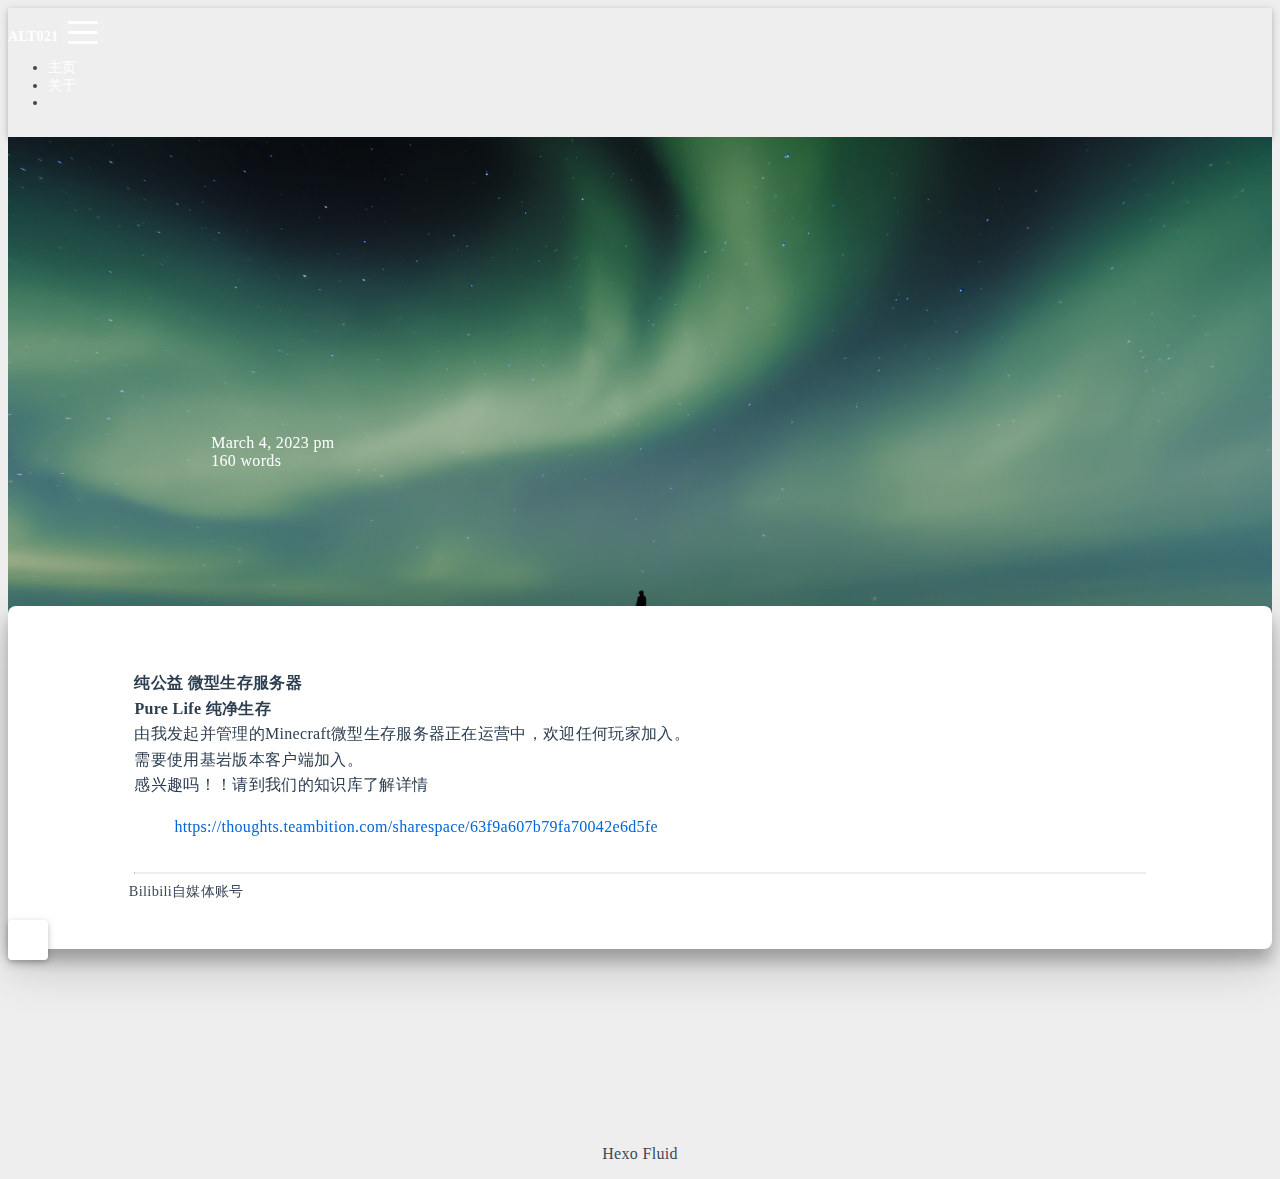
<file: 2023/03/04/Minecraft Server/index.html>
<!DOCTYPE html>
<html lang="en" data-default-color-scheme=auto>



<head>
  <meta charset="UTF-8">
  <link rel="apple-touch-icon" sizes="76x76" href="/img/fluid.png">
  <link rel="icon" href="/img/fluid.png">
  <meta name="viewport" content="width=device-width, initial-scale=1.0, maximum-scale=5.0, shrink-to-fit=no">
  <meta http-equiv="x-ua-compatible" content="ie=edge">
  
  <meta name="theme-color" content="#498083">
  <meta name="author" content="John Doe">
  <meta name="keywords" content="">
  
    <meta name="description" content="纯公益 微型生存服务器Pure Life 纯净生存由我发起并管理的Minecraft微型生存服务器正在运营中，欢迎任何玩家加入。需要使用基岩版本客户端加入。感兴趣吗！！请到我们的知识库了解详情  https:&#x2F;&#x2F;thoughts.teambition.com&#x2F;sharespace&#x2F;63f9a607b79fa70042e6d5fe">
<meta property="og:type" content="article">
<meta property="og:title" content="Pure Life 纯净生存">
<meta property="og:url" content="http://example.com/2023/03/04/Minecraft%20Server/index.html">
<meta property="og:site_name" content="ALT021 - 个人主页">
<meta property="og:description" content="纯公益 微型生存服务器Pure Life 纯净生存由我发起并管理的Minecraft微型生存服务器正在运营中，欢迎任何玩家加入。需要使用基岩版本客户端加入。感兴趣吗！！请到我们的知识库了解详情  https:&#x2F;&#x2F;thoughts.teambition.com&#x2F;sharespace&#x2F;63f9a607b79fa70042e6d5fe">
<meta property="og:locale" content="en_US">
<meta property="article:published_time" content="2023-03-04T11:12:00.000Z">
<meta property="article:modified_time" content="2023-03-04T12:43:28.384Z">
<meta property="article:author" content="John Doe">
<meta name="twitter:card" content="summary_large_image">
  
  
  
  <title>Pure Life 纯净生存 - ALT021 - 个人主页</title>

  <link  rel="stylesheet" href="https://lib.baomitu.com/twitter-bootstrap/4.6.1/css/bootstrap.min.css" />



  <link  rel="stylesheet" href="https://lib.baomitu.com/github-markdown-css/4.0.0/github-markdown.min.css" />

  <link  rel="stylesheet" href="https://lib.baomitu.com/hint.css/2.7.0/hint.min.css" />

  <link  rel="stylesheet" href="https://lib.baomitu.com/fancybox/3.5.7/jquery.fancybox.min.css" />



<!-- 主题依赖的图标库，不要自行修改 -->
<!-- Do not modify the link that theme dependent icons -->

<link rel="stylesheet" href="//at.alicdn.com/t/font_1749284_hj8rtnfg7um.css">



<link rel="stylesheet" href="//at.alicdn.com/t/font_1736178_lbnruvf0jn.css">


<link  rel="stylesheet" href="/css/main.css" />


  <link id="highlight-css" rel="stylesheet" href="/css/highlight.css" />
  
    <link id="highlight-css-dark" rel="stylesheet" href="/css/highlight-dark.css" />
  




  <script id="fluid-configs">
    var Fluid = window.Fluid || {};
    Fluid.ctx = Object.assign({}, Fluid.ctx)
    var CONFIG = {"hostname":"example.com","root":"/","version":"1.9.4","typing":{"enable":true,"typeSpeed":70,"cursorChar":"_","loop":false,"scope":[]},"anchorjs":{"enable":true,"element":"h1,h2,h3,h4,h5,h6","placement":"left","visible":"hover","icon":""},"progressbar":{"enable":true,"height_px":3,"color":"#29d","options":{"showSpinner":false,"trickleSpeed":100}},"code_language":{"enable":true,"default":"TEXT"},"copy_btn":true,"image_caption":{"enable":true},"image_zoom":{"enable":true,"img_url_replace":["",""]},"toc":{"enable":true,"placement":"right","headingSelector":"h1,h2,h3,h4,h5,h6","collapseDepth":0},"lazyload":{"enable":true,"loading_img":"/img/loading.gif","onlypost":false,"offset_factor":2},"web_analytics":{"enable":false,"follow_dnt":true,"baidu":null,"google":null,"gtag":null,"tencent":{"sid":null,"cid":null},"woyaola":null,"cnzz":null,"leancloud":{"app_id":null,"app_key":null,"server_url":null,"path":"window.location.pathname","ignore_local":false}},"search_path":"/local-search.xml"};

    if (CONFIG.web_analytics.follow_dnt) {
      var dntVal = navigator.doNotTrack || window.doNotTrack || navigator.msDoNotTrack;
      Fluid.ctx.dnt = dntVal && (dntVal.startsWith('1') || dntVal.startsWith('yes') || dntVal.startsWith('on'));
    }
  </script>
  <script  src="/js/utils.js" ></script>
  <script  src="/js/color-schema.js" ></script>
  


  
<meta name="generator" content="Hexo 5.4.2"></head>


<body>
  

  <header>
    

<div class="header-inner" style="height: 70vh;">
  <nav id="navbar" class="navbar fixed-top  navbar-expand-lg navbar-dark scrolling-navbar">
  <div class="container">
    <a class="navbar-brand" href="/">
      <strong>ALT021</strong>
    </a>

    <button id="navbar-toggler-btn" class="navbar-toggler" type="button" data-toggle="collapse"
            data-target="#navbarSupportedContent"
            aria-controls="navbarSupportedContent" aria-expanded="false" aria-label="Toggle navigation">
      <div class="animated-icon"><span></span><span></span><span></span></div>
    </button>

    <!-- Collapsible content -->
    <div class="collapse navbar-collapse" id="navbarSupportedContent">
      <ul class="navbar-nav ml-auto text-center">
        
          
          
          
          
            <li class="nav-item">
              <a class="nav-link" href="/">
                <i class="iconfont icon-home-fill"></i>
                <span>主页</span>
              </a>
            </li>
          
        
          
          
          
          
            <li class="nav-item">
              <a class="nav-link" href="/about/">
                <i class="iconfont icon-user-fill"></i>
                <span>关于</span>
              </a>
            </li>
          
        
        
        
          <li class="nav-item" id="color-toggle-btn">
            <a class="nav-link" target="_self" href="javascript:;" aria-label="Color Toggle">
              <i class="iconfont icon-dark" id="color-toggle-icon"></i>
            </a>
          </li>
        
      </ul>
    </div>
  </div>
</nav>

  

<div id="banner" class="banner" parallax=true
     style="background: url('/img/default.png') no-repeat center center; background-size: cover;">
  <div class="full-bg-img">
    <div class="mask flex-center" style="background-color: rgba(0, 0, 0, 0.3)">
      <div class="banner-text text-center fade-in-up">
        <div class="h2">
          
            <span id="subtitle" data-typed-text="Pure Life 纯净生存"></span>
          
        </div>

        
          
  <div class="mt-3">
    
    
      <span class="post-meta">
        <i class="iconfont icon-date-fill" aria-hidden="true"></i>
        <time datetime="2023-03-04 19:12" pubdate>
          March 4, 2023 pm
        </time>
      </span>
    
  </div>

  <div class="mt-1">
    
      <span class="post-meta mr-2">
        <i class="iconfont icon-chart"></i>
        
          160 words
        
      </span>
    

    

    
    
  </div>


        
      </div>

      
    </div>
  </div>
</div>

</div>

  </header>

  <main>
    
      

<div class="container-fluid nopadding-x">
  <div class="row nomargin-x">
    <div class="side-col d-none d-lg-block col-lg-2">
      

    </div>

    <div class="col-lg-8 nopadding-x-md">
      <div class="container nopadding-x-md" id="board-ctn">
        <div id="board">
          <article class="post-content mx-auto">
            <!-- SEO header -->
            <h1 style="display: none">Pure Life 纯净生存</h1>
            
            
              <div class="markdown-body">
                
                <p><strong>纯公益 微型生存服务器</strong><br><strong>Pure Life 纯净生存</strong><br>由我发起并管理的Minecraft微型生存服务器正在运营中，欢迎任何玩家加入。<br>需要使用基岩版本客户端加入。<br>感兴趣吗！！请到我们的知识库了解详情</p>
<blockquote>
<p><a target="_blank" rel="noopener" href="https://thoughts.teambition.com/sharespace/63f9a607b79fa70042e6d5fe">https://thoughts.teambition.com/sharespace/63f9a607b79fa70042e6d5fe</a></p>
</blockquote>

                
              </div>
            
            <hr/>
            <div>
              <div class="post-metas my-3">
  
  
</div>


              

              
                <div class="post-prevnext my-3">
                  <article class="post-prev col-6">
                    
                    
                      <a href="/2023/03/04/Bilibili%20Account/" title="Bilibili自媒体账号">
                        <i class="iconfont icon-arrowleft"></i>
                        <span class="hidden-mobile">Bilibili自媒体账号</span>
                        <span class="visible-mobile">Previous</span>
                      </a>
                    
                  </article>
                  <article class="post-next col-6">
                    
                    
                  </article>
                </div>
              
            </div>

            
          </article>
        </div>
      </div>
    </div>

    <div class="side-col d-none d-lg-block col-lg-2">
      
  <aside class="sidebar" style="margin-left: -1rem">
    <div id="toc">
  <p class="toc-header">
    <i class="iconfont icon-list"></i>
    <span>Table of Contents</span>
  </p>
  <div class="toc-body" id="toc-body"></div>
</div>



  </aside>


    </div>
  </div>
</div>





  



  



  



  



  







    

    
      <a id="scroll-top-button" aria-label="TOP" href="#" role="button">
        <i class="iconfont icon-arrowup" aria-hidden="true"></i>
      </a>
    

    

    
  </main>

  <footer>
    <div class="footer-inner">
  
    <div class="footer-content">
       <a href="https://hexo.io" target="_blank" rel="nofollow noopener"><span>Hexo</span></a> <i class="iconfont icon-love"></i> <a href="https://github.com/fluid-dev/hexo-theme-fluid" target="_blank" rel="nofollow noopener"><span>Fluid</span></a> 
    </div>
  
  
  
  
</div>

  </footer>

  <!-- Scripts -->
  
  <script  src="https://lib.baomitu.com/nprogress/0.2.0/nprogress.min.js" ></script>
  <link  rel="stylesheet" href="https://lib.baomitu.com/nprogress/0.2.0/nprogress.min.css" />

  <script>
    NProgress.configure({"showSpinner":false,"trickleSpeed":100})
    NProgress.start()
    window.addEventListener('load', function() {
      NProgress.done();
    })
  </script>


<script  src="https://lib.baomitu.com/jquery/3.6.0/jquery.min.js" ></script>
<script  src="https://lib.baomitu.com/twitter-bootstrap/4.6.1/js/bootstrap.min.js" ></script>
<script  src="/js/events.js" ></script>
<script  src="/js/plugins.js" ></script>


  <script  src="https://lib.baomitu.com/typed.js/2.0.12/typed.min.js" ></script>
  <script>
    (function (window, document) {
      var typing = Fluid.plugins.typing;
      var subtitle = document.getElementById('subtitle');
      if (!subtitle || !typing) {
        return;
      }
      var text = subtitle.getAttribute('data-typed-text');
      
        typing(text);
      
    })(window, document);
  </script>




  
    <script  src="/js/img-lazyload.js" ></script>
  




  
<script>
  Fluid.utils.createScript('https://lib.baomitu.com/tocbot/4.18.2/tocbot.min.js', function() {
    var toc = jQuery('#toc');
    if (toc.length === 0 || !window.tocbot) { return; }
    var boardCtn = jQuery('#board-ctn');
    var boardTop = boardCtn.offset().top;

    window.tocbot.init(Object.assign({
      tocSelector     : '#toc-body',
      contentSelector : '.markdown-body',
      linkClass       : 'tocbot-link',
      activeLinkClass : 'tocbot-active-link',
      listClass       : 'tocbot-list',
      isCollapsedClass: 'tocbot-is-collapsed',
      collapsibleClass: 'tocbot-is-collapsible',
      scrollSmooth    : true,
      includeTitleTags: true,
      headingsOffset  : -boardTop,
    }, CONFIG.toc));
    if (toc.find('.toc-list-item').length > 0) {
      toc.css('visibility', 'visible');
    }

    Fluid.events.registerRefreshCallback(function() {
      if ('tocbot' in window) {
        tocbot.refresh();
        var toc = jQuery('#toc');
        if (toc.length === 0 || !tocbot) {
          return;
        }
        if (toc.find('.toc-list-item').length > 0) {
          toc.css('visibility', 'visible');
        }
      }
    });
  });
</script>


  <script src=https://lib.baomitu.com/clipboard.js/2.0.11/clipboard.min.js></script>

  <script>Fluid.plugins.codeWidget();</script>


  
<script>
  Fluid.utils.createScript('https://lib.baomitu.com/anchor-js/4.3.1/anchor.min.js', function() {
    window.anchors.options = {
      placement: CONFIG.anchorjs.placement,
      visible  : CONFIG.anchorjs.visible
    };
    if (CONFIG.anchorjs.icon) {
      window.anchors.options.icon = CONFIG.anchorjs.icon;
    }
    var el = (CONFIG.anchorjs.element || 'h1,h2,h3,h4,h5,h6').split(',');
    var res = [];
    for (var item of el) {
      res.push('.markdown-body > ' + item.trim());
    }
    if (CONFIG.anchorjs.placement === 'left') {
      window.anchors.options.class = 'anchorjs-link-left';
    }
    window.anchors.add(res.join(', '));

    Fluid.events.registerRefreshCallback(function() {
      if ('anchors' in window) {
        anchors.removeAll();
        var el = (CONFIG.anchorjs.element || 'h1,h2,h3,h4,h5,h6').split(',');
        var res = [];
        for (var item of el) {
          res.push('.markdown-body > ' + item.trim());
        }
        if (CONFIG.anchorjs.placement === 'left') {
          anchors.options.class = 'anchorjs-link-left';
        }
        anchors.add(res.join(', '));
      }
    });
  });
</script>


  
<script>
  Fluid.utils.createScript('https://lib.baomitu.com/fancybox/3.5.7/jquery.fancybox.min.js', function() {
    Fluid.plugins.fancyBox();
  });
</script>


  <script>Fluid.plugins.imageCaption();</script>





<!-- 主题的启动项，将它保持在最底部 -->
<!-- the boot of the theme, keep it at the bottom -->
<script  src="/js/boot.js" ></script>


  

  <noscript>
    <div class="noscript-warning">Blog works best with JavaScript enabled</div>
  </noscript>
</body>
</html>
</file>
<file: css/main.css>
.anchorjs-link {
  text-decoration: none !important;
  transition: opacity 0.2s ease-in-out;
}
.markdown-body h1:hover > .anchorjs-link,
h2:hover > .anchorjs-link,
h3:hover > .anchorjs-link,
h4:hover > .anchorjs-link,
h5:hover > .anchorjs-link,
h6:hover > .anchorjs-link {
  opacity: 1;
}
.banner {
  height: 100%;
  position: relative;
  overflow: hidden;
  cursor: default;
}
.banner .mask {
  position: absolute;
  width: 100%;
  height: 100%;
  background-color: rgba(0,0,0,0.3);
}
.banner[parallax="true"] {
  will-change: transform;
  -webkit-transform-style: preserve-3d;
  -webkit-backface-visibility: hidden;
  transition: transform 0.05s ease-out;
}
@media (max-width: 100vh) {
  .header-inner {
    max-height: 100vw;
  }
  #board {
    margin-top: -1rem !important;
  }
}
@media (max-width: 79.99vh) {
  .scroll-down-bar {
    display: none;
  }
}
#board {
  position: relative;
  margin-top: -2rem;
  padding: 3rem 0;
  background-color: var(--board-bg-color);
  transition: background-color 0.2s ease-in-out;
  border-radius: 0.5rem;
  z-index: 3;
  -webkit-box-shadow: 0 12px 15px 0 rgba(0,0,0,0.24), 0 17px 50px 0 rgba(0,0,0,0.19);
  box-shadow: 0 12px 15px 0 rgba(0,0,0,0.24), 0 17px 50px 0 rgba(0,0,0,0.19);
}
.code-widget {
  display: inline-block;
  background-color: transparent;
  font-size: 0.75rem;
  line-height: 1;
  font-weight: bold;
  padding: 0.3rem 0.1rem 0.1rem 0.1rem;
  position: absolute;
  right: 0.45rem;
  top: 0.15rem;
  z-index: 1;
}
.code-widget-light {
  color: #999;
}
.code-widget-dark {
  color: #bababa;
}
.copy-btn {
  cursor: pointer;
  user-select: none;
  -webkit-appearance: none;
  outline: none;
}
.copy-btn > i {
  font-size: 0.75rem !important;
  font-weight: 400;
  margin-right: 0.15rem;
  opacity: 0;
  transition: opacity 0.2s ease-in-out;
}
.markdown-body pre:hover > .copy-btn > i {
  opacity: 0.9;
}
.markdown-body pre:hover > .copy-btn,
.markdown-body pre:not(:hover) > .copy-btn {
  outline: none;
}
.license-box {
  background-color: rgba(27,31,35,0.05);
  transition: background-color 0.2s ease-in-out;
  border-radius: 4px;
  font-size: 0.9rem;
  overflow: hidden;
  padding: 1.25rem;
  position: relative;
  z-index: 1;
}
.license-box .license-icon {
  position: absolute;
  top: 50%;
  left: 100%;
}
.license-box .license-icon::after {
  content: "\e8e4";
  font-size: 12.5rem;
  line-height: 1;
  opacity: 0.1;
  position: relative;
  left: -0.85em;
  bottom: 0.5em;
  z-index: -1;
}
.license-box .license-title {
  margin-bottom: 1rem;
}
.license-box .license-title div:nth-child(1) {
  line-height: 1.2;
  margin-bottom: 0.25rem;
}
.license-box .license-title div:nth-child(2) {
  color: var(--sec-text-color);
  font-size: 0.8rem;
}
.license-box .license-meta {
  align-items: center;
  display: flex;
  flex-wrap: wrap;
  justify-content: flex-start;
}
.license-box .license-meta .license-meta-item {
  align-items: center;
  justify-content: center;
  margin-right: 1.5rem;
}
.license-box .license-meta .license-meta-item div:nth-child(1) {
  color: var(--sec-text-color);
  font-size: 0.8rem;
  font-weight: normal;
}
.license-box .license-meta .license-meta-item i.iconfont {
  font-size: 1rem;
}
@media (max-width: 575px) and (min-width: 425px) {
  .license-box .license-meta .license-meta-item {
    display: flex;
    justify-content: flex-start;
    flex-wrap: wrap;
    font-size: 0.8rem;
    flex: 0 0 50%;
    max-width: 50%;
    margin-right: 0;
  }
  .license-box .license-meta .license-meta-item div:nth-child(1) {
    margin-right: 0.5rem;
  }
  .license-box .license-meta .license-meta-date {
    order: -1;
  }
}
@media (max-width: 424px) {
  .license-box::after {
    top: -65px;
  }
  .license-box .license-meta {
    flex-direction: column;
    align-items: flex-start;
  }
  .license-box .license-meta .license-meta-item {
    display: flex;
    flex-wrap: wrap;
    font-size: 0.8rem;
  }
  .license-box .license-meta .license-meta-item div:nth-child(1) {
    margin-right: 0.5rem;
  }
}
.footer-inner {
  padding: 3rem 0 1rem 0;
  text-align: center;
}
.footer-inner > div:not(:first-child) {
  margin: 0.25rem 0;
  font-size: 0.85rem;
}
.footer-inner .statistics {
  display: flex;
  flex-direction: row;
  justify-content: center;
}
.footer-inner .statistics > span {
  flex: 1;
  margin: 0 0.25rem;
}
.footer-inner .statistics > *:nth-last-child(2):first-child {
  text-align: right;
}
.footer-inner .statistics > *:nth-last-child(2):first-child ~ * {
  text-align: left;
}
.footer-inner .beian {
  display: flex;
  flex-direction: row;
  justify-content: center;
}
.footer-inner .beian > * {
  margin: 0 0.25rem;
}
.footer-inner .beian-police {
  position: relative;
  overflow: hidden;
  display: inline-flex;
  align-items: center;
  justify-content: left;
}
.footer-inner .beian-police img {
  margin-right: 3px;
  width: 1rem;
  height: 1rem;
  margin-bottom: 0.1rem;
}
@media (max-width: 424px) {
  .footer-inner .statistics {
    flex-direction: column;
  }
  .footer-inner .statistics > *:nth-last-child(2):first-child {
    text-align: center;
  }
  .footer-inner .statistics > *:nth-last-child(2):first-child ~ * {
    text-align: center;
  }
  .footer-inner .beian {
    flex-direction: column;
  }
  .footer-inner .beian .beian-police {
    justify-content: center;
  }
  .footer-inner .beian > *:nth-last-child(2):first-child {
    text-align: center;
  }
  .footer-inner .beian > *:nth-last-child(2):first-child ~ * {
    text-align: center;
  }
}
sup > a::before,
.footnote-text::before {
  display: block;
  content: "";
  margin-top: -5rem;
  height: 5rem;
  width: 1px;
  visibility: hidden;
}
sup > a::before,
.footnote-text::before {
  display: inline-block;
}
.footnote-item::before {
  display: block;
  content: "";
  margin-top: -5rem;
  height: 5rem;
  width: 1px;
  visibility: hidden;
}
.footnote-list ol {
  list-style-type: none;
  counter-reset: sectioncounter;
  padding-left: 0.5rem;
  font-size: 0.95rem;
}
.footnote-list ol li:before {
  font-family: "Helvetica Neue", monospace, "Monaco";
  content: "[" counter(sectioncounter) "]";
  counter-increment: sectioncounter;
}
.footnote-list ol li+li {
  margin-top: 0.5rem;
}
.footnote-text {
  padding-left: 0.5em;
}
.navbar {
  background-color: transparent;
  font-size: 0.875rem;
  box-shadow: 0 2px 5px 0 rgba(0,0,0,0.16), 0 2px 10px 0 rgba(0,0,0,0.12);
  -webkit-box-shadow: 0 2px 5px 0 rgba(0,0,0,0.16), 0 2px 10px 0 rgba(0,0,0,0.12);
}
.navbar .navbar-brand {
  color: var(--navbar-text-color);
}
.navbar .navbar-toggler .animated-icon span {
  background-color: var(--navbar-text-color);
}
.navbar .nav-item .nav-link {
  display: block;
  color: var(--navbar-text-color);
  transition: color 0.2s ease-in-out, background-color 0.2s ease-in-out;
}
.navbar .nav-item .nav-link:hover {
  color: var(--link-hover-color);
}
.navbar .nav-item .nav-link:focus {
  color: var(--navbar-text-color);
}
.navbar .nav-item .nav-link i {
  font-size: 0.875rem;
}
.navbar .nav-item .nav-link i:only-child {
  margin: 0 0.2rem;
}
.navbar .navbar-toggler {
  border-width: 0;
  outline: 0;
}
.navbar.scrolling-navbar {
  will-change: background, padding;
  -webkit-transition: background 0.5s ease-in-out, padding 0.5s ease-in-out;
  transition: background 0.5s ease-in-out, padding 0.5s ease-in-out;
}
@media (min-width: 600px) {
  .navbar.scrolling-navbar {
    padding-top: 12px;
    padding-bottom: 12px;
  }
  .navbar.scrolling-navbar .navbar-nav > li {
    -webkit-transition-duration: 1s;
    transition-duration: 1s;
  }
}
.navbar.scrolling-navbar.top-nav-collapse {
  padding-top: 5px;
  padding-bottom: 5px;
}
.navbar .dropdown-menu {
  font-size: 0.875rem;
  color: var(--navbar-text-color);
  background-color: rgba(0,0,0,0.3);
  border: none;
  min-width: 8rem;
  -webkit-transition: background 0.5s ease-in-out, padding 0.5s ease-in-out;
  transition: background 0.5s ease-in-out, padding 0.5s ease-in-out;
}
@media (max-width: 991.98px) {
  .navbar .dropdown-menu {
    text-align: center;
  }
}
.navbar .dropdown-item {
  color: var(--navbar-text-color);
}
.navbar .dropdown-item:hover,
.navbar .dropdown-item:focus {
  color: var(--link-hover-color);
  background-color: rgba(0,0,0,0.1);
}
@media (min-width: 992px) {
  .navbar .dropdown:hover > .dropdown-menu {
    display: block;
  }
  .navbar .dropdown > .dropdown-toggle:active {
    pointer-events: none;
  }
  .navbar .dropdown-menu {
    top: 95%;
  }
}
.navbar .animated-icon {
  width: 30px;
  height: 20px;
  position: relative;
  margin: 0;
  -webkit-transform: rotate(0deg);
  -moz-transform: rotate(0deg);
  -o-transform: rotate(0deg);
  transform: rotate(0deg);
  -webkit-transition: 0.5s ease-in-out;
  -moz-transition: 0.5s ease-in-out;
  -o-transition: 0.5s ease-in-out;
  transition: 0.5s ease-in-out;
  cursor: pointer;
}
.navbar .animated-icon span {
  display: block;
  position: absolute;
  height: 3px;
  width: 100%;
  border-radius: 9px;
  opacity: 1;
  left: 0;
  -webkit-transform: rotate(0deg);
  -moz-transform: rotate(0deg);
  -o-transform: rotate(0deg);
  transform: rotate(0deg);
  -webkit-transition: 0.25s ease-in-out;
  -moz-transition: 0.25s ease-in-out;
  -o-transition: 0.25s ease-in-out;
  transition: 0.25s ease-in-out;
  background: #fff;
}
.navbar .animated-icon span:nth-child(1) {
  top: 0;
}
.navbar .animated-icon span:nth-child(2) {
  top: 10px;
}
.navbar .animated-icon span:nth-child(3) {
  top: 20px;
}
.navbar .animated-icon.open span:nth-child(1) {
  top: 11px;
  -webkit-transform: rotate(135deg);
  -moz-transform: rotate(135deg);
  -o-transform: rotate(135deg);
  transform: rotate(135deg);
}
.navbar .animated-icon.open span:nth-child(2) {
  opacity: 0;
  left: -60px;
}
.navbar .animated-icon.open span:nth-child(3) {
  top: 11px;
  -webkit-transform: rotate(-135deg);
  -moz-transform: rotate(-135deg);
  -o-transform: rotate(-135deg);
  transform: rotate(-135deg);
}
.navbar .dropdown-collapse,
.top-nav-collapse,
.navbar-col-show {
  background-color: var(--navbar-bg-color);
}
@media (max-width: 767px) {
  .navbar {
    font-size: 1rem;
    line-height: 2.5rem;
  }
}
.banner-text {
  color: var(--subtitle-color);
  max-width: calc(960px - 6rem);
  width: 80%;
  overflow-wrap: break-word;
}
.banner-text .typed-cursor {
  margin: 0 0.2rem;
}
@media (max-width: 767px) {
  #subtitle,
  .typed-cursor {
    font-size: 1.5rem;
  }
}
@media (max-width: 575px) {
  .banner-text {
    font-size: 0.9rem;
  }
  #subtitle,
  .typed-cursor {
    font-size: 1.35rem;
  }
}
.modal-dialog .modal-content {
  background-color: var(--board-bg-color);
  border: 0;
  border-radius: 0.125rem;
  -webkit-box-shadow: 0 5px 11px 0 rgba(0,0,0,0.18), 0 4px 15px 0 rgba(0,0,0,0.15);
  box-shadow: 0 5px 11px 0 rgba(0,0,0,0.18), 0 4px 15px 0 rgba(0,0,0,0.15);
}
.modal-dialog .modal-content .modal-header {
  border-bottom-color: var(--line-color);
  transition: border-bottom-color 0.2s ease-in-out;
}
.close {
  color: var(--text-color);
}
.close:hover {
  color: var(--link-hover-color);
}
.close:focus {
  outline: 0;
}
.modal-dialog .modal-content .modal-header {
  border-top-left-radius: 0.125rem;
  border-top-right-radius: 0.125rem;
  border-bottom: 1px solid #dee2e6;
}
.md-form {
  position: relative;
  margin-top: 1.5rem;
  margin-bottom: 1.5rem;
}
.md-form input[type] {
  -webkit-box-sizing: content-box;
  box-sizing: content-box;
  background-color: transparent;
  border: none;
  border-bottom: 1px solid #ced4da;
  border-radius: 0;
  outline: none;
  -webkit-box-shadow: none;
  box-shadow: none;
  transition: border-color 0.15s ease-in-out, box-shadow 0.15s ease-in-out, -webkit-box-shadow 0.15s ease-in-out;
}
.md-form input[type]:focus:not([readonly]) {
  border-bottom: 1px solid #4285f4;
  -webkit-box-shadow: 0 1px 0 0 #4285f4;
  box-shadow: 0 1px 0 0 #4285f4;
}
.md-form input[type]:focus:not([readonly]) + label {
  color: #4285f4;
}
.md-form input[type].valid,
.md-form input[type]:focus.valid {
  border-bottom: 1px solid #00c851;
  -webkit-box-shadow: 0 1px 0 0 #00c851;
  box-shadow: 0 1px 0 0 #00c851;
}
.md-form input[type].valid + label,
.md-form input[type]:focus.valid + label {
  color: #00c851;
}
.md-form input[type].invalid,
.md-form input[type]:focus.invalid {
  border-bottom: 1px solid #f44336;
  -webkit-box-shadow: 0 1px 0 0 #f44336;
  box-shadow: 0 1px 0 0 #f44336;
}
.md-form input[type].invalid + label,
.md-form input[type]:focus.invalid + label {
  color: #f44336;
}
.md-form input[type].validate {
  margin-bottom: 2.5rem;
}
.md-form input[type].form-control {
  height: auto;
  padding: 0.6rem 0 0.4rem 0;
  margin: 0 0 0.5rem 0;
  color: var(--text-color);
  background-color: transparent;
  border-radius: 0;
}
.md-form label {
  font-size: 0.8rem;
  position: absolute;
  top: -1rem;
  left: 0;
  color: #757575;
  cursor: text;
  transition: color 0.2s ease-out;
}
.modal-open[style] {
  padding-right: 0 !important;
  overflow: auto;
}
.modal-open[style] #navbar[style] {
  padding-right: 1rem !important;
}
#nprogress .bar {
  height: 3px !important;
  background-color: #29d !important;
}
#nprogress .peg {
  box-shadow: 0 0 14px #29d, 0 0 8px #29d !important;
}
@media (max-width: 575px) {
  #nprogress .bar {
    display: none;
  }
}
.noscript-warning {
  background-color: #f55;
  color: #fff;
  font-family: sans-serif;
  font-size: 1rem;
  font-weight: bold;
  position: fixed;
  left: 0;
  bottom: 0;
  text-align: center;
  width: 100%;
  z-index: 99;
}
.pagination {
  margin-top: 3rem;
  justify-content: center;
}
.pagination .space {
  align-self: flex-end;
}
.pagination .page-number,
.pagination .current,
.pagination .extend {
  outline: 0;
  border: 0;
  background-color: transparent;
  font-size: 0.9rem;
  padding: 0.5rem 0.75rem;
  line-height: 1.25;
  border-radius: 0.125rem;
}
.pagination .page-number {
  margin: 0 0.05rem;
}
.pagination .page-number:hover,
.pagination .current {
  transition: background-color 0.2s ease-in-out;
  background-color: var(--link-hover-bg-color);
}
.qr-trigger {
  cursor: pointer;
  position: relative;
}
.qr-trigger:hover .qr-img {
  display: block;
  transition: all 0.3s;
}
.qr-img {
  max-width: 12rem;
  position: absolute;
  right: -5.25rem;
  z-index: 99;
  display: none;
  border-radius: 0.2rem;
  background-color: transparent;
  box-shadow: 0 0 20px -5px rgba(158,158,158,0.2);
}
.scroll-down-bar {
  position: absolute;
  width: 100%;
  height: 6rem;
  text-align: center;
  cursor: pointer;
  bottom: 0;
}
.scroll-down-bar i.iconfont {
  font-size: 2rem;
  font-weight: bold;
  display: inline-block;
  position: relative;
  padding-top: 2rem;
  color: var(--subtitle-color);
  transform: translateZ(0);
  animation: scroll-down 1.5s infinite;
}
#scroll-top-button {
  position: fixed;
  z-index: 99;
  background: var(--board-bg-color);
  transition: background-color 0.2s ease-in-out, bottom 0.3s ease;
  border-radius: 4px;
  min-width: 40px;
  min-height: 40px;
  bottom: -60px;
  outline: none;
  display: flex;
  display: -webkit-flex;
  align-items: center;
  box-shadow: 0 2px 5px 0 rgba(0,0,0,0.16), 0 2px 10px 0 rgba(0,0,0,0.12);
}
#scroll-top-button i {
  font-size: 32px;
  margin: auto;
  color: var(--sec-text-color);
}
#scroll-top-button:hover i,
#scroll-top-button:active i {
  animation-name: scroll-top;
  animation-duration: 1s;
  animation-delay: 0.1s;
  animation-timing-function: ease-in-out;
  animation-iteration-count: infinite;
  animation-fill-mode: forwards;
  animation-direction: alternate;
}
#local-search-result .search-list-title {
  border-left: 3px solid #0d47a1;
}
#local-search-result .search-list-content {
  padding: 0 1.25rem;
}
#local-search-result .search-word {
  color: #ff4500;
}
#toc {
  visibility: hidden;
}
.toc-header {
  margin-bottom: 0.5rem;
  font-weight: bold;
  line-height: 1.2;
}
.toc-header,
.toc-header > i {
  font-size: 1.25rem;
}
.toc-body {
  max-height: 75vh;
  overflow-y: auto;
  overflow: -moz-scrollbars-none;
  -ms-overflow-style: none;
}
.toc-body ol {
  list-style: none;
  padding-inline-start: 1rem;
}
.toc-body::-webkit-scrollbar {
  display: none;
}
.tocbot-list {
  position: relative;
}
.tocbot-list ol {
  list-style: none;
  padding-left: 1rem;
}
.tocbot-list a {
  font-size: 0.95rem;
}
.tocbot-link {
  color: var(--text-color);
}
.tocbot-active-link {
  font-weight: bold;
  color: var(--link-hover-color);
}
.tocbot-is-collapsed {
  max-height: 0;
}
.tocbot-is-collapsible {
  overflow: hidden;
  transition: all 0.3s ease-in-out;
}
.toc-list-item {
  white-space: nowrap;
  overflow: hidden;
  text-overflow: ellipsis;
}
.toc-list-item.is-active-li::before {
  height: 1rem;
  margin: 0.25rem 0;
  visibility: visible;
}
.toc-list-item::before {
  width: 0.15rem;
  height: 0.2rem;
  position: absolute;
  left: 0.25rem;
  content: "";
  border-radius: 2px;
  margin: 0.65rem 0;
  background: var(--link-hover-color);
  visibility: hidden;
  transition: height 0.1s ease-in-out, margin 0.1s ease-in-out, visibility 0.1s ease-in-out;
}
.sidebar {
  position: -webkit-sticky;
  position: sticky;
  top: 2rem;
  padding: 3rem 0;
}
html {
  font-size: 16px;
  letter-spacing: 0.02em;
}
html,
body {
  height: 100%;
  font-family: var(--font-family-sans-serif);
  overflow-wrap: break-word;
}
body {
  transition: color 0.2s ease-in-out, background-color 0.2s ease-in-out;
  background-color: var(--body-bg-color);
  color: var(--text-color);
  -webkit-font-smoothing: antialiased;
  -moz-osx-font-smoothing: grayscale;
}
body a {
  color: var(--text-color);
  text-decoration: none;
  cursor: pointer;
  transition: color 0.2s ease-in-out, background-color 0.2s ease-in-out;
}
body a:hover {
  color: var(--link-hover-color);
  text-decoration: none;
  transition: color 0.2s ease-in-out, background-color 0.2s ease-in-out;
}
code {
  color: inherit;
}
table {
  font-size: inherit;
  color: var(--post-text-color);
}
img[lazyload] {
  object-fit: cover;
}
*[align="left"] {
  text-align: left;
}
*[align="center"] {
  text-align: center;
}
*[align="right"] {
  text-align: right;
}
::-webkit-scrollbar {
  width: 6px;
  height: 6px;
}
::-webkit-scrollbar-thumb {
  background-color: var(--scrollbar-color);
  border-radius: 6px;
}
::-webkit-scrollbar-thumb:hover {
  background-color: var(--scrollbar-hover-color);
}
::-webkit-scrollbar-corner {
  background-color: transparent;
}
label {
  margin-bottom: 0;
}
i.iconfont {
  font-size: 1em;
  line-height: 1;
}
:root {
  --color-mode: "light";
  --body-bg-color: #eee;
  --board-bg-color: #fff;
  --text-color: #3c4858;
  --sec-text-color: #718096;
  --post-text-color: #2c3e50;
  --post-heading-color: #1a202c;
  --post-link-color: #0366d6;
  --link-hover-color: #30a9de;
  --link-hover-bg-color: #f8f9fa;
  --line-color: #eaecef;
  --navbar-bg-color: #498083;
  --navbar-text-color: #fff;
  --subtitle-color: #fff;
  --scrollbar-color: #c4c6c9;
  --scrollbar-hover-color: #a6a6a6;
  --button-bg-color: transparent;
  --button-hover-bg-color: #f2f3f5;
  --highlight-bg-color: #f6f8fa;
  --inlinecode-bg-color: rgba(175,184,193,0.2);
}
@media (prefers-color-scheme: dark) {
  :root {
    --color-mode: "dark";
  }
  :root:not([data-user-color-scheme]) {
    --body-bg-color: #181c27;
    --board-bg-color: #252d38;
    --text-color: #c4c6c9;
    --sec-text-color: #a7a9ad;
    --post-text-color: #c4c6c9;
    --post-heading-color: #c4c6c9;
    --post-link-color: #1589e9;
    --link-hover-color: #30a9de;
    --link-hover-bg-color: #364151;
    --line-color: #435266;
    --navbar-bg-color: #498083;
    --navbar-text-color: #d0d0d0;
    --subtitle-color: #d0d0d0;
    --scrollbar-color: #687582;
    --scrollbar-hover-color: #9da8b3;
    --button-bg-color: transparent;
    --button-hover-bg-color: #46647e;
    --highlight-bg-color: #303030;
    --inlinecode-bg-color: rgba(99,110,123,0.4);
  }
  :root:not([data-user-color-scheme]) img {
    -webkit-filter: brightness(0.9);
    filter: brightness(0.9);
    transition: filter 0.2s ease-in-out;
  }
  :root:not([data-user-color-scheme]) .license-box {
    background-color: rgba(62,75,94,0.35);
    transition: background-color 0.2s ease-in-out;
  }
  :root:not([data-user-color-scheme]) .gt-comment-admin .gt-comment-content {
    background-color: transparent;
    transition: background-color 0.2s ease-in-out;
  }
}
[data-user-color-scheme="dark"] {
  --body-bg-color: #181c27;
  --board-bg-color: #252d38;
  --text-color: #c4c6c9;
  --sec-text-color: #a7a9ad;
  --post-text-color: #c4c6c9;
  --post-heading-color: #c4c6c9;
  --post-link-color: #1589e9;
  --link-hover-color: #30a9de;
  --link-hover-bg-color: #364151;
  --line-color: #435266;
  --navbar-bg-color: #498083;
  --navbar-text-color: #d0d0d0;
  --subtitle-color: #d0d0d0;
  --scrollbar-color: #687582;
  --scrollbar-hover-color: #9da8b3;
  --button-bg-color: transparent;
  --button-hover-bg-color: #46647e;
  --highlight-bg-color: #303030;
  --inlinecode-bg-color: rgba(99,110,123,0.4);
}
[data-user-color-scheme="dark"] img {
  -webkit-filter: brightness(0.9);
  filter: brightness(0.9);
  transition: filter 0.2s ease-in-out;
}
[data-user-color-scheme="dark"] .license-box {
  background-color: rgba(62,75,94,0.35);
  transition: background-color 0.2s ease-in-out;
}
[data-user-color-scheme="dark"] .gt-comment-admin .gt-comment-content {
  background-color: transparent;
  transition: background-color 0.2s ease-in-out;
}
.fade-in-up {
  -webkit-animation-name: fade-in-up;
  animation-name: fade-in-up;
}
.hidden-mobile {
  display: block;
}
.visible-mobile {
  display: none;
}
@media (max-width: 575px) {
  .hidden-mobile {
    display: none;
  }
  .visible-mobile {
    display: block;
  }
}
.nomargin-x {
  margin-left: 0 !important;
  margin-right: 0 !important;
}
.nopadding-x {
  padding-left: 0 !important;
  padding-right: 0 !important;
}
@media (max-width: 767px) {
  .nopadding-x-md {
    padding-left: 0 !important;
    padding-right: 0 !important;
  }
}
.flex-center {
  display: -webkit-box;
  display: -ms-flexbox;
  display: flex;
  -webkit-box-align: center;
  -ms-flex-align: center;
  align-items: center;
  -webkit-box-pack: center;
  -ms-flex-pack: center;
  justify-content: center;
  height: 100%;
}
.hover-with-bg {
  display: inline-block;
  line-height: 1;
}
.hover-with-bg:hover {
  background-color: var(--link-hover-bg-color);
  transition-duration: 0.2s;
  transition-timing-function: ease-in-out;
  border-radius: 0.2rem;
}
@-moz-keyframes fade-in-up {
  from {
    opacity: 0;
    -webkit-transform: translate3d(0, 100%, 0);
    transform: translate3d(0, 100%, 0);
  }
  to {
    opacity: 1;
    -webkit-transform: translate3d(0, 0, 0);
    transform: translate3d(0, 0, 0);
  }
}
@-webkit-keyframes fade-in-up {
  from {
    opacity: 0;
    -webkit-transform: translate3d(0, 100%, 0);
    transform: translate3d(0, 100%, 0);
  }
  to {
    opacity: 1;
    -webkit-transform: translate3d(0, 0, 0);
    transform: translate3d(0, 0, 0);
  }
}
@-o-keyframes fade-in-up {
  from {
    opacity: 0;
    -webkit-transform: translate3d(0, 100%, 0);
    transform: translate3d(0, 100%, 0);
  }
  to {
    opacity: 1;
    -webkit-transform: translate3d(0, 0, 0);
    transform: translate3d(0, 0, 0);
  }
}
@keyframes fade-in-up {
  from {
    opacity: 0;
    -webkit-transform: translate3d(0, 100%, 0);
    transform: translate3d(0, 100%, 0);
  }
  to {
    opacity: 1;
    -webkit-transform: translate3d(0, 0, 0);
    transform: translate3d(0, 0, 0);
  }
}
@-moz-keyframes scroll-down {
  0% {
    opacity: 0.8;
    top: 0;
  }
  50% {
    opacity: 0.4;
    top: -1em;
  }
  100% {
    opacity: 0.8;
    top: 0;
  }
}
@-webkit-keyframes scroll-down {
  0% {
    opacity: 0.8;
    top: 0;
  }
  50% {
    opacity: 0.4;
    top: -1em;
  }
  100% {
    opacity: 0.8;
    top: 0;
  }
}
@-o-keyframes scroll-down {
  0% {
    opacity: 0.8;
    top: 0;
  }
  50% {
    opacity: 0.4;
    top: -1em;
  }
  100% {
    opacity: 0.8;
    top: 0;
  }
}
@keyframes scroll-down {
  0% {
    opacity: 0.8;
    top: 0;
  }
  50% {
    opacity: 0.4;
    top: -1em;
  }
  100% {
    opacity: 0.8;
    top: 0;
  }
}
@-moz-keyframes scroll-top {
  0% {
    -webkit-transform: translateY(0);
    transform: translateY(0);
  }
  50% {
    -webkit-transform: translateY(-0.35rem);
    transform: translateY(-0.35rem);
  }
  100% {
    -webkit-transform: translateY(0);
    transform: translateY(0);
  }
}
@-webkit-keyframes scroll-top {
  0% {
    -webkit-transform: translateY(0);
    transform: translateY(0);
  }
  50% {
    -webkit-transform: translateY(-0.35rem);
    transform: translateY(-0.35rem);
  }
  100% {
    -webkit-transform: translateY(0);
    transform: translateY(0);
  }
}
@-o-keyframes scroll-top {
  0% {
    -webkit-transform: translateY(0);
    transform: translateY(0);
  }
  50% {
    -webkit-transform: translateY(-0.35rem);
    transform: translateY(-0.35rem);
  }
  100% {
    -webkit-transform: translateY(0);
    transform: translateY(0);
  }
}
@keyframes scroll-top {
  0% {
    -webkit-transform: translateY(0);
    transform: translateY(0);
  }
  50% {
    -webkit-transform: translateY(-0.35rem);
    transform: translateY(-0.35rem);
  }
  100% {
    -webkit-transform: translateY(0);
    transform: translateY(0);
  }
}
.index-card {
  margin-bottom: 2.5rem;
}
.index-img img {
  display: block;
  width: 100%;
  height: 10rem;
  object-fit: cover;
  box-shadow: 0 5px 11px 0 rgba(0,0,0,0.18), 0 4px 15px 0 rgba(0,0,0,0.15);
  border-radius: 0.25rem;
  background-color: transparent;
}
.index-info {
  display: flex;
  flex-direction: column;
  justify-content: space-between;
  padding-top: 0.5rem;
  padding-bottom: 0.5rem;
}
.index-header {
  color: var(--text-color);
  font-size: 1.5rem;
  font-weight: bold;
  line-height: 1.4;
  white-space: nowrap;
  overflow: hidden;
  text-overflow: ellipsis;
  margin-bottom: 0.25rem;
}
.index-header .index-pin {
  color: var(--text-color);
  font-size: 1.5rem;
  margin-right: 0.15rem;
}
.index-btm {
  color: var(--sec-text-color);
}
.index-btm a {
  color: var(--sec-text-color);
}
.index-excerpt {
  color: var(--sec-text-color);
  margin: 0.5rem 0 0.5rem 0;
  height: calc(1.4rem * 3);
  overflow: hidden;
  display: flex;
}
.index-excerpt > div {
  width: 100%;
  line-height: 1.4rem;
  word-break: break-word;
  display: -webkit-box;
  -webkit-box-orient: vertical;
  -webkit-line-clamp: 3;
}
.index-excerpt__noimg {
  height: auto;
  max-height: calc(1.4rem * 3);
}
@media (max-width: 767px) {
  .index-info {
    padding-top: 1.25rem;
  }
  .index-header {
    font-size: 1.25rem;
    white-space: normal;
    overflow: hidden;
    word-break: break-word;
    display: -webkit-box;
    -webkit-box-orient: vertical;
    -webkit-line-clamp: 2;
  }
  .index-header .index-pin {
    font-size: 1.25rem;
  }
}
#valine.v[data-class=v] .status-bar,
#valine.v[data-class=v] .veditor,
#valine.v[data-class=v] .vinput,
#valine.v[data-class=v] .vbtn,
#valine.v[data-class=v] p,
#valine.v[data-class=v] pre code {
  color: var(--text-color);
}
#valine.v[data-class=v] .vinput::placeholder {
  color: var(--sec-text-color);
}
#valine.v[data-class=v] .vicon {
  fill: var(--text-color);
}
.gt-container .gt-comment-content:hover {
  -webkit-box-shadow: none;
  box-shadow: none;
}
.gt-container .gt-comment-body {
  color: var(--text-color) !important;
  transition: color 0.2s ease-in-out;
}
#remark-km423lmfdslkm34-back {
  z-index: 1030;
}
#remark-km423lmfdslkm34-node {
  z-index: 1031;
}
.markdown-body .highlight pre,
.markdown-body pre {
  padding: 1.45rem 1rem;
}
.markdown-body pre code.hljs {
  padding: 0;
}
.markdown-body pre[class*="language-"] {
  padding-top: 1.45rem;
  padding-bottom: 1.45rem;
  padding-right: 1rem;
  line-height: 1.5;
  margin-bottom: 1rem;
}
.markdown-body .code-wrapper {
  position: relative;
  border-radius: 4px;
  margin-bottom: 1rem;
}
.markdown-body .hljs,
.markdown-body .highlight pre,
.markdown-body .code-wrapper pre,
.markdown-body figure.highlight td.gutter {
  transition: color 0.2s ease-in-out, background-color 0.2s ease-in-out;
  background-color: var(--highlight-bg-color);
}
pre[class*=language-].line-numbers {
  position: initial;
}
figure {
  margin: 1rem 0;
}
figure.highlight {
  position: relative;
}
figure.highlight table {
  border: 0;
  margin: 0;
  width: auto;
  border-radius: 4px;
}
figure.highlight td {
  border: 0;
  padding: 0;
}
figure.highlight tr {
  border: 0;
}
figure.highlight td.code {
  width: 100%;
}
figure.highlight td.gutter {
  display: table-cell;
  position: -webkit-sticky;
  position: sticky;
  left: 0;
  z-index: 1;
}
figure.highlight td.gutter pre {
  text-align: right;
  padding: 0 0.75rem;
  border-radius: initial;
  border-right: 1px solid #999;
}
figure.highlight td.gutter pre span.line {
  color: #999;
}
figure.highlight td.code > pre {
  border-top-left-radius: 0;
  border-bottom-left-radius: 0;
}
.markdown-body {
  font-size: 1rem;
  line-height: 1.6;
  font-family: var(--font-family-sans-serif);
  margin-bottom: 2rem;
  color: var(--post-text-color);
}
.markdown-body > h1,
.markdown-body h2 {
  border-bottom-color: var(--line-color);
}
.markdown-body > h1,
.markdown-body h2,
.markdown-body h3,
.markdown-body h4,
.markdown-body h5,
.markdown-body h6 {
  color: var(--post-heading-color);
  transition: color 0.2s ease-in-out, border-bottom-color 0.2s ease-in-out;
  font-weight: bold;
  margin-bottom: 0.75em;
  margin-top: 2em;
}
.markdown-body > h1::before,
.markdown-body h2::before,
.markdown-body h3::before,
.markdown-body h4::before,
.markdown-body h5::before,
.markdown-body h6::before {
  display: block;
  content: "";
  margin-top: -5rem;
  height: 5rem;
  width: 1px;
  visibility: hidden;
}
.markdown-body > h1:focus,
.markdown-body h2:focus,
.markdown-body h3:focus,
.markdown-body h4:focus,
.markdown-body h5:focus,
.markdown-body h6:focus {
  outline: none;
}
.markdown-body a {
  color: var(--post-link-color);
}
.markdown-body strong {
  font-weight: bold;
}
.markdown-body code {
  tab-size: 4;
  background-color: var(--inlinecode-bg-color);
  transition: background-color 0.2s ease-in-out;
}
.markdown-body table tr {
  background-color: var(--board-bg-color);
  transition: background-color 0.2s ease-in-out;
}
.markdown-body table tr:nth-child(2n) {
  background-color: var(--board-bg-color);
  transition: background-color 0.2s ease-in-out;
}
.markdown-body table th,
.markdown-body table td {
  border-color: var(--line-color);
  transition: border-color 0.2s ease-in-out;
}
.markdown-body pre {
  font-size: 85% !important;
}
.markdown-body pre .mermaid {
  text-align: center;
}
.markdown-body pre .mermaid > svg {
  min-width: 100%;
}
.markdown-body p > img,
.markdown-body p > a > img,
.markdown-body figure > img,
.markdown-body figure > a > img {
  max-width: 90%;
  margin: 1.5rem auto;
  display: block;
  box-shadow: 0 5px 11px 0 rgba(0,0,0,0.18), 0 4px 15px 0 rgba(0,0,0,0.15);
  border-radius: 4px;
  background-color: transparent;
}
.markdown-body blockquote {
  color: var(--sec-text-color);
}
.markdown-body details {
  cursor: pointer;
}
.markdown-body details summary {
  outline: none;
}
hr,
.markdown-body hr {
  background-color: initial;
  border-top: 1px solid var(--line-color);
  transition: border-top-color 0.2s ease-in-out;
}
.markdown-body hr {
  height: 0;
  margin: 2rem 0;
}
.markdown-body figcaption.image-caption {
  font-size: 0.8rem;
  color: var(--post-text-color);
  opacity: 0.65;
  line-height: 1;
  margin: -0.75rem auto 2rem;
  text-align: center;
}
.markdown-body figcaption:not(.image-caption) {
  display: none;
}
.post-content,
post-custom {
  box-sizing: border-box;
  padding-left: 10%;
  padding-right: 10%;
}
@media (max-width: 767px) {
  .post-content,
  post-custom {
    padding-left: 2rem;
    padding-right: 2rem;
  }
}
@media (max-width: 424px) {
  .post-content,
  post-custom {
    padding-left: 1rem;
    padding-right: 1rem;
  }
  .anchorjs-link-left {
    opacity: 0 !important;
  }
}
.page-content strong,
.post-content strong {
  font-weight: bold;
}
.page-content > *:first-child,
.post-content > *:first-child {
  margin-top: 0;
}
.page-content img,
.post-content img {
  object-fit: cover;
  max-width: 100%;
}
@media (max-width: 767px) {
  .page-content,
  .post-content {
    overflow-x: hidden;
  }
}
.post-metas {
  display: flex;
  flex-wrap: wrap;
  font-size: 0.9rem;
}
.post-meta > *:not(.hover-with-bg) {
  margin-right: 0.2rem;
}
.post-prevnext {
  display: flex;
  flex-wrap: wrap;
  justify-content: space-between;
  font-size: 0.9rem;
  margin-left: -0.35rem;
  margin-right: -0.35rem;
}
.post-prevnext .post-prev,
.post-prevnext .post-next {
  display: flex;
  padding-left: 0;
  padding-right: 0;
}
.post-prevnext .post-prev i,
.post-prevnext .post-next i {
  font-size: 1.5rem;
}
.post-prevnext .post-prev a,
.post-prevnext .post-next a {
  display: flex;
  align-items: center;
}
.post-prevnext .post-prev .hidden-mobile,
.post-prevnext .post-next .hidden-mobile {
  display: -webkit-box;
  -webkit-box-orient: vertical;
  -webkit-line-clamp: 2;
  text-overflow: ellipsis;
  overflow: hidden;
}
@media (max-width: 575px) {
  .post-prevnext .post-prev .hidden-mobile,
  .post-prevnext .post-next .hidden-mobile {
    display: none;
  }
}
.post-prevnext .post-prev:hover i,
.post-prevnext .post-prev:active i,
.post-prevnext .post-next:hover i,
.post-prevnext .post-next:active i {
  -webkit-animation-duration: 1s;
  animation-duration: 1s;
  -webkit-animation-delay: 0.1s;
  animation-delay: 0.1s;
  -webkit-animation-timing-function: ease-in-out;
  animation-timing-function: ease-in-out;
  -webkit-animation-iteration-count: infinite;
  animation-iteration-count: infinite;
  -webkit-animation-fill-mode: forwards;
  animation-fill-mode: forwards;
  -webkit-animation-direction: alternate;
  animation-direction: alternate;
}
.post-prevnext .post-prev:hover i,
.post-prevnext .post-prev:active i {
  -webkit-animation-name: post-prev-anim;
  animation-name: post-prev-anim;
}
.post-prevnext .post-next:hover i,
.post-prevnext .post-next:active i {
  -webkit-animation-name: post-next-anim;
  animation-name: post-next-anim;
}
.post-prevnext .post-next {
  justify-content: flex-end;
}
.post-prevnext .fa-chevron-left {
  margin-right: 0.5rem;
}
.post-prevnext .fa-chevron-right {
  margin-left: 0.5rem;
}
.custom,
#comments {
  margin-top: 2rem;
}
#comments noscript {
  display: block;
  text-align: center;
  padding: 2rem 0;
}
.visitors {
  font-size: 0.8em;
  padding: 0.45rem;
  float: right;
}
a.fancybox:hover {
  text-decoration: none;
}
mjx-container,
.mjx-container {
  overflow-x: auto;
  overflow-y: hidden !important;
  padding: 0.5em 0;
}
mjx-container:focus,
.mjx-container:focus,
mjx-container svg:focus,
.mjx-container svg:focus {
  outline: none;
}
.mjx-char {
  line-height: 1;
}
.katex-block {
  overflow-x: auto;
}
.katex,
.mjx-mrow {
  white-space: pre-wrap !important;
}
.footnote-ref [class*=hint--][aria-label]:after {
  max-width: 12rem;
  white-space: nowrap;
  overflow: hidden;
  text-overflow: ellipsis;
}
@-moz-keyframes post-prev-anim {
  0% {
    -webkit-transform: translateX(0);
    transform: translateX(0);
  }
  50% {
    -webkit-transform: translateX(-0.35rem);
    transform: translateX(-0.35rem);
  }
  100% {
    -webkit-transform: translateX(0);
    transform: translateX(0);
  }
}
@-webkit-keyframes post-prev-anim {
  0% {
    -webkit-transform: translateX(0);
    transform: translateX(0);
  }
  50% {
    -webkit-transform: translateX(-0.35rem);
    transform: translateX(-0.35rem);
  }
  100% {
    -webkit-transform: translateX(0);
    transform: translateX(0);
  }
}
@-o-keyframes post-prev-anim {
  0% {
    -webkit-transform: translateX(0);
    transform: translateX(0);
  }
  50% {
    -webkit-transform: translateX(-0.35rem);
    transform: translateX(-0.35rem);
  }
  100% {
    -webkit-transform: translateX(0);
    transform: translateX(0);
  }
}
@keyframes post-prev-anim {
  0% {
    -webkit-transform: translateX(0);
    transform: translateX(0);
  }
  50% {
    -webkit-transform: translateX(-0.35rem);
    transform: translateX(-0.35rem);
  }
  100% {
    -webkit-transform: translateX(0);
    transform: translateX(0);
  }
}
@-moz-keyframes post-next-anim {
  0% {
    -webkit-transform: translateX(0);
    transform: translateX(0);
  }
  50% {
    -webkit-transform: translateX(0.35rem);
    transform: translateX(0.35rem);
  }
  100% {
    -webkit-transform: translateX(0);
    transform: translateX(0);
  }
}
@-webkit-keyframes post-next-anim {
  0% {
    -webkit-transform: translateX(0);
    transform: translateX(0);
  }
  50% {
    -webkit-transform: translateX(0.35rem);
    transform: translateX(0.35rem);
  }
  100% {
    -webkit-transform: translateX(0);
    transform: translateX(0);
  }
}
@-o-keyframes post-next-anim {
  0% {
    -webkit-transform: translateX(0);
    transform: translateX(0);
  }
  50% {
    -webkit-transform: translateX(0.35rem);
    transform: translateX(0.35rem);
  }
  100% {
    -webkit-transform: translateX(0);
    transform: translateX(0);
  }
}
@keyframes post-next-anim {
  0% {
    -webkit-transform: translateX(0);
    transform: translateX(0);
  }
  50% {
    -webkit-transform: translateX(0.35rem);
    transform: translateX(0.35rem);
  }
  100% {
    -webkit-transform: translateX(0);
    transform: translateX(0);
  }
}
.note {
  padding: 0.75rem;
  border-left: 0.35rem solid;
  border-radius: 0.25rem;
  margin: 1.5rem 0;
  color: var(--text-color);
  transition: color 0.2s ease-in-out;
  font-size: 0.9rem;
}
.note a {
  color: var(--text-color);
  transition: color 0.2s ease-in-out;
}
.note *:last-child {
  margin-bottom: 0;
}
.note-primary {
  background-color: rgba(183,160,224,0.25);
  border-color: #6f42c1;
}
.note-secondary,
note-default {
  background-color: rgba(187,187,187,0.25);
  border-color: #777;
}
.note-success {
  background-color: rgba(174,220,174,0.25);
  border-color: #5cb85c;
}
.note-danger {
  background-color: rgba(236,169,167,0.25);
  border-color: #d9534f;
}
.note-warning {
  background-color: rgba(248,214,166,0.25);
  border-color: #f0ad4e;
}
.note-info {
  background-color: rgba(160,197,228,0.25);
  border-color: #428bca;
}
.note-light {
  background-color: rgba(254,254,254,0.25);
  border-color: #0f0f0f;
}
.label {
  display: inline;
  border-radius: 3px;
  font-size: 85%;
  margin: 0;
  padding: 0.2em 0.4em;
  color: var(--text-color);
  transition: color 0.2s ease-in-out;
}
.label-default {
  background: rgba(187,187,187,0.25);
}
.label-primary {
  background: rgba(183,160,224,0.25);
}
.label-info {
  background: rgba(160,197,228,0.25);
}
.label-success {
  background: rgba(174,220,174,0.25);
}
.label-warning {
  background: rgba(248,214,166,0.25);
}
.label-danger {
  background: rgba(236,169,167,0.25);
}
.markdown-body .btn {
  border: 1px solid var(--line-color);
  background-color: var(--button-bg-color);
  color: var(--text-color);
  transition: color 0.2s ease-in-out, background 0.2s ease-in-out, border-color 0.2s ease-in-out;
  border-radius: 0.25rem;
  display: inline-block;
  font-size: 0.875em;
  line-height: 2;
  padding: 0 0.75rem;
  margin-bottom: 1rem;
}
.markdown-body .btn:hover {
  background-color: var(--button-hover-bg-color);
  text-decoration: none;
}
.group-image-container {
  margin: 1.5rem auto;
}
.group-image-container img {
  margin: 0 auto;
  border-radius: 3px;
  background-color: transparent;
  box-shadow: 0 3px 9px 0 rgba(0,0,0,0.15), 0 3px 9px 0 rgba(0,0,0,0.15);
}
.group-image-row {
  margin-bottom: 0.5rem;
  display: flex;
  justify-content: center;
}
.group-image-wrap {
  flex: 1;
  display: flex;
  justify-content: center;
}
.group-image-wrap:not(:last-child) {
  margin-right: 0.25rem;
}
input[type=checkbox] {
  margin: 0 0.2em 0.2em 0;
  vertical-align: middle;
}
.list-group a ~ p.h5 {
  margin-top: 1rem;
}
.list-group-item {
  display: flex;
  background-color: transparent;
  border: 0;
}
.list-group-item time {
  flex: 0 0 5rem;
}
.list-group-item .list-group-item-title {
  white-space: nowrap;
  overflow: hidden;
  text-overflow: ellipsis;
}
@media (max-width: 575px) {
  .list-group-item {
    font-size: 0.95rem;
    padding: 0.5rem 0.75rem;
  }
  .list-group-item time {
    flex: 0 0 4rem;
  }
}
.list-group-item-action {
  color: var(--text-color);
}
.list-group-item-action:focus,
.list-group-item-action:hover {
  color: var(--link-hover-color);
  background-color: var(--link-hover-bg-color);
}
.about-avatar {
  position: relative;
  margin: -8rem auto 1rem;
  width: 10rem;
  height: 10rem;
  z-index: 3;
}
.about-avatar img {
  width: 100%;
  height: 100%;
  border-radius: 50%;
  background-color: transparent;
  object-fit: cover;
  box-shadow: 0 2px 5px 0 rgba(0,0,0,0.16), 0 2px 10px 0 rgba(0,0,0,0.12);
}
.about-info > div {
  margin-bottom: 0.5rem;
}
.about-name {
  font-size: 1.75rem;
  font-weight: bold;
}
.about-intro {
  font-size: 1rem;
}
.about-icons > a:not(:last-child) {
  margin-right: 0.5rem;
}
.about-icons > a > i {
  font-size: 1.5rem;
}
.category-bar .category-list {
  max-height: 85vh;
  overflow-y: auto;
  overflow-x: hidden;
}
.category-bar .category-list::-webkit-scrollbar {
  display: none;
}
.category-bar .category-list > .category-sub > a {
  font-weight: bold;
  font-size: 1.2rem;
}
.category-bar .category-list .category-item-action i {
  margin: 0;
}
.category-bar .category-list .category-subitem.list-group-item {
  padding-left: 0.5rem;
  padding-right: 0;
}
.category-bar .category-list .category-collapse .category-post-list {
  margin-top: 0.25rem;
  margin-bottom: 0.5rem;
}
.category-bar .category-list .category-collapse .category-post {
  font-size: 0.9rem;
  line-height: 1.75;
}
.category-bar .category-list .category-item-action:hover {
  background-color: initial;
}
.category-bar .list-group-item {
  padding: 0;
}
.category-bar .list-group-item.active {
  color: var(--link-hover-color);
  background-color: initial;
  font-weight: bold;
  font-family: "iconfont";
  font-style: normal;
  -webkit-font-smoothing: antialiased;
}
.category-bar .list-group-item.active::before {
  content: "\e61f";
  font-weight: initial;
  margin-right: 0.25rem;
}
.category-bar .list-group-count {
  margin-left: 0.2rem;
  margin-right: 0.2rem;
  font-size: 0.9em;
}
.category-bar .list-group-item-action:focus,
.category-bar .list-group-item-action:hover {
  background-color: initial;
}
.category-chains {
  display: flex;
  flex-wrap: wrap;
}
.category-chains > *:not(:last-child) {
  margin-right: 1em;
}
.category:not(:last-child) {
  margin-bottom: 1rem;
}
.category .category-item,
.category .category-subitem {
  font-weight: bold;
  display: flex;
  align-items: center;
}
.category .category-item {
  font-size: 1.25rem;
}
.category .category-subitem {
  font-size: 1.1rem;
}
.category .category-collapse {
  padding-left: 1.25rem;
  width: 100%;
}
.category .category-count {
  font-size: 0.9rem;
  font-weight: initial;
  min-width: 1.3em;
  line-height: 1.3em;
  display: flex;
  align-items: center;
}
.category .category-count i {
  padding-right: 0.25rem;
}
.category .category-count span {
  width: 2rem;
}
.category .category-post {
  white-space: nowrap;
  overflow: hidden;
  text-overflow: ellipsis;
}
.category .category-item-action:not(.collapsed) > i {
  transform: rotate(90deg);
  transform-origin: center center;
}
.category .category-item-action i {
  transition: transform 0.3s ease-out;
  display: inline-block;
  margin-left: 0.25rem;
}
.category .category-item-action .category:hover {
  z-index: 1;
  color: var(--link-hover-color);
  text-decoration: none;
  background-color: var(--link-hover-bg-color);
}
.category .row {
  margin-left: 0;
  margin-right: 0;
}
.tagcloud {
  padding: 1rem 5%;
}
.tagcloud a {
  display: inline-block;
  padding: 0.5rem;
}
.tagcloud a:hover {
  color: var(--link-hover-color) !important;
}
.links .card {
  box-shadow: none;
  min-width: 33%;
  background-color: transparent;
  border: 0;
}
.links .card-body {
  margin: 1rem 0;
  padding: 1rem;
  border-radius: 0.3rem;
  display: block;
  width: 100%;
  height: 100%;
}
.links .card-body:hover .link-avatar {
  transform: scale(1.1);
}
.links .card-content {
  display: flex;
  flex-wrap: nowrap;
  width: 100%;
  height: 3.5rem;
}
.link-avatar {
  flex: none;
  width: 3rem;
  height: 3rem;
  margin-right: 0.75rem;
  object-fit: cover;
  transition-duration: 0.2s;
  transition-timing-function: ease-in-out;
}
.link-avatar img {
  width: 100%;
  height: 100%;
  border-radius: 50%;
  background-color: transparent;
  object-fit: cover;
}
.link-text {
  flex: 1;
  display: grid;
  flex-direction: column;
  line-height: 1.5;
}
.link-title {
  overflow: hidden;
  text-overflow: ellipsis;
  white-space: nowrap;
  color: var(--text-color);
  font-weight: bold;
}
.link-intro {
  max-height: 2rem;
  font-size: 0.85rem;
  line-height: 1.2;
  color: var(--sec-text-color);
  display: -webkit-box;
  -webkit-box-orient: vertical;
  -webkit-line-clamp: 2;
  text-overflow: ellipsis;
  overflow: hidden;
}
@media (max-width: 767px) {
  .links {
    display: flex;
    flex-direction: column;
    justify-content: center;
    align-items: center;
  }
  .links .card {
    padding-left: 2rem;
    padding-right: 2rem;
  }
}
@media (min-width: 768px) {
  .link-text:only-child {
    margin-left: 1rem;
  }
}
</file>
<file: css/highlight.css>
pre code.hljs{display:block;overflow-x:auto;padding:1em}code.hljs{padding:3px 5px}/*!
  Theme: GitHub
  Description: Light theme as seen on github.com
  Author: github.com
  Maintainer: @Hirse
  Updated: 2021-05-15

  Outdated base version: https://github.com/primer/github-syntax-light
  Current colors taken from GitHub's CSS
*/.hljs{color:#24292e;background:#fff}.hljs-doctag,.hljs-keyword,.hljs-meta .hljs-keyword,.hljs-template-tag,.hljs-template-variable,.hljs-type,.hljs-variable.language_{color:#d73a49}.hljs-title,.hljs-title.class_,.hljs-title.class_.inherited__,.hljs-title.function_{color:#6f42c1}.hljs-attr,.hljs-attribute,.hljs-literal,.hljs-meta,.hljs-number,.hljs-operator,.hljs-selector-attr,.hljs-selector-class,.hljs-selector-id,.hljs-variable{color:#005cc5}.hljs-meta .hljs-string,.hljs-regexp,.hljs-string{color:#032f62}.hljs-built_in,.hljs-symbol{color:#e36209}.hljs-code,.hljs-comment,.hljs-formula{color:#6a737d}.hljs-name,.hljs-quote,.hljs-selector-pseudo,.hljs-selector-tag{color:#22863a}.hljs-subst{color:#24292e}.hljs-section{color:#005cc5;font-weight:700}.hljs-bullet{color:#735c0f}.hljs-emphasis{color:#24292e;font-style:italic}.hljs-strong{color:#24292e;font-weight:700}.hljs-addition{color:#22863a;background-color:#f0fff4}.hljs-deletion{color:#b31d28;background-color:#ffeef0}
</file>
<file: css/highlight-dark.css>
pre code.hljs{display:block;overflow-x:auto;padding:1em}code.hljs{padding:3px 5px}.hljs{color:#ddd;background:#303030}.hljs-keyword,.hljs-link,.hljs-literal,.hljs-section,.hljs-selector-tag{color:#fff}.hljs-addition,.hljs-attribute,.hljs-built_in,.hljs-bullet,.hljs-name,.hljs-string,.hljs-symbol,.hljs-template-tag,.hljs-template-variable,.hljs-title,.hljs-type,.hljs-variable{color:#d88}.hljs-comment,.hljs-deletion,.hljs-meta,.hljs-quote{color:#979797}.hljs-doctag,.hljs-keyword,.hljs-literal,.hljs-name,.hljs-section,.hljs-selector-tag,.hljs-strong,.hljs-title,.hljs-type{font-weight:700}.hljs-emphasis{font-style:italic}
</file>
